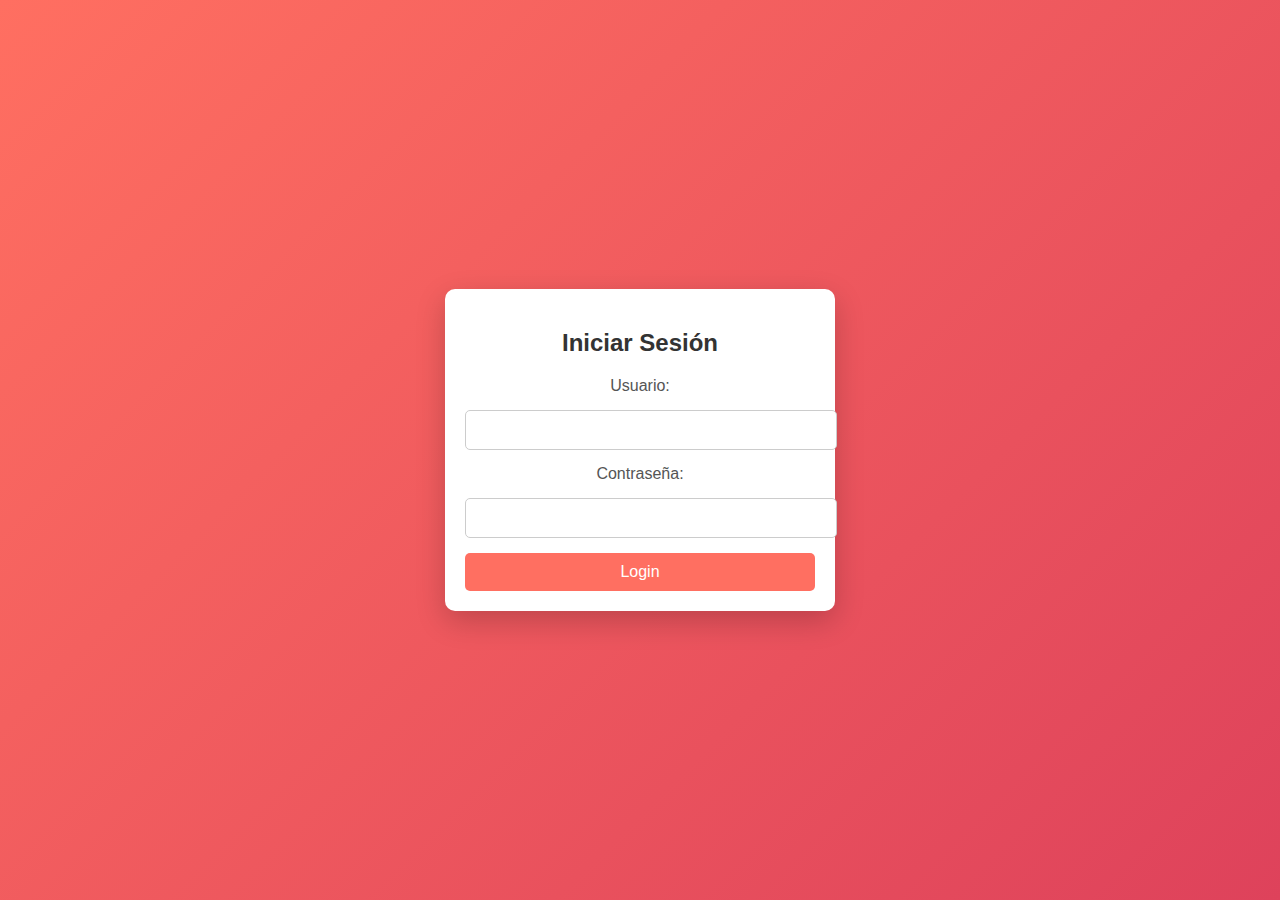
<file: index.html>
<!DOCTYPE html>
<html lang="es">
<head>
    <meta charset="UTF-8">
    <meta name="viewport" content="width=device-width, initial-scale=1.0, maximum-scale=1.0, user-scalable=no">
    <title>Login</title>
    <link rel="stylesheet" href="styles.css">
    <style>
        /* Estilos mejorados */
        body {
            font-family: 'Arial', sans-serif;
            background: linear-gradient(135deg, #ff6f61, #de425b);
            height: 100vh;
            display: flex;
            justify-content: center;
            align-items: center;
            margin: 0;
            padding: 0;
        }

        .login-container {
            background-color: #ffffff;
            border-radius: 10px;
            padding: 20px;
            box-shadow: 0px 10px 30px rgba(0, 0, 0, 0.2);
            animation: fadeIn 1s ease;
            width: 90%; /* Cambiado para que se ajuste a móviles */
            max-width: 350px; /* Limitar el ancho máximo */
            text-align: center;
        }

        h2 {
            color: #333333;
            margin-bottom: 20px;
        }

        label {
            display: block;
            margin-bottom: 5px;
            color: #555555;
        }

        input {
            width: 100%;
            padding: 10px;
            margin-bottom: 15px;
            border-radius: 5px;
            border: 1px solid #cccccc;
            font-size: 1em;
        }

        button {
            background-color: #ff6f61;
            color: #ffffff;
            border: none;
            padding: 10px;
            width: 100%;
            border-radius: 5px;
            cursor: pointer;
            transition: background-color 0.3s ease;
            font-size: 1em;
        }

        button:hover {
            background-color: #de425b;
        }

        /* Animación de entrada */
        @keyframes fadeIn {
            from {
                opacity: 0;
                transform: translateY(20px);
            }
            to {
                opacity: 1;
                transform: translateY(0);
            }
        }

        /* Animación de error */
        .shake {
            animation: shake 0.5s ease;
        }

        @keyframes shake {
            0%, 100% { transform: translateX(0); }
            25%, 75% { transform: translateX(-5px); }
            50% { transform: translateX(5px); }
        }

        /* Media queries para pantallas pequeñas */
        @media (max-width: 600px) {
            .login-container {
                width: 95%; /* Ajuste para pantallas más pequeñas */
            }

            input, button {
                font-size: 0.9em; /* Ajustar el tamaño del texto en móviles */
            }
        }
    </style>
    <script>
        function handleLogin(event) {
            event.preventDefault();

            var username = document.getElementById('username').value;
            var password = document.getElementById('password').value;
            var loginContainer = document.querySelector('.login-container');

            if (username === 'usuario' && password === 'santiago1') {
                loginContainer.classList.remove('shake');
                // Mostrar animación de redirección
                loginContainer.style.opacity = '0';
                setTimeout(function() {
                    window.location.href = 'catalogo.html';
                }, 500); // Espera 0.5 segundos antes de redirigir
            } else {
                // Agregar animación de error
                loginContainer.classList.add('shake');
                setTimeout(function() {
                    loginContainer.classList.remove('shake');
                }, 500); // Sacudir por 0.5 segundos
                alert('Credenciales incorrectas. Intente nuevamente.');
            }
        }
    </script>
</head>
<body>
    <div class="login-container">
        <h2>Iniciar Sesión</h2>
        <form onsubmit="handleLogin(event)">
            <label for="username">Usuario:</label>
            <input type="text" id="username" name="username" required>

            <label for="password">Contraseña:</label>
            <input type="password" id="password" name="password" required>

            <button type="submit">Login</button>
        </form>
    </div>
</body>
</html>
</file>
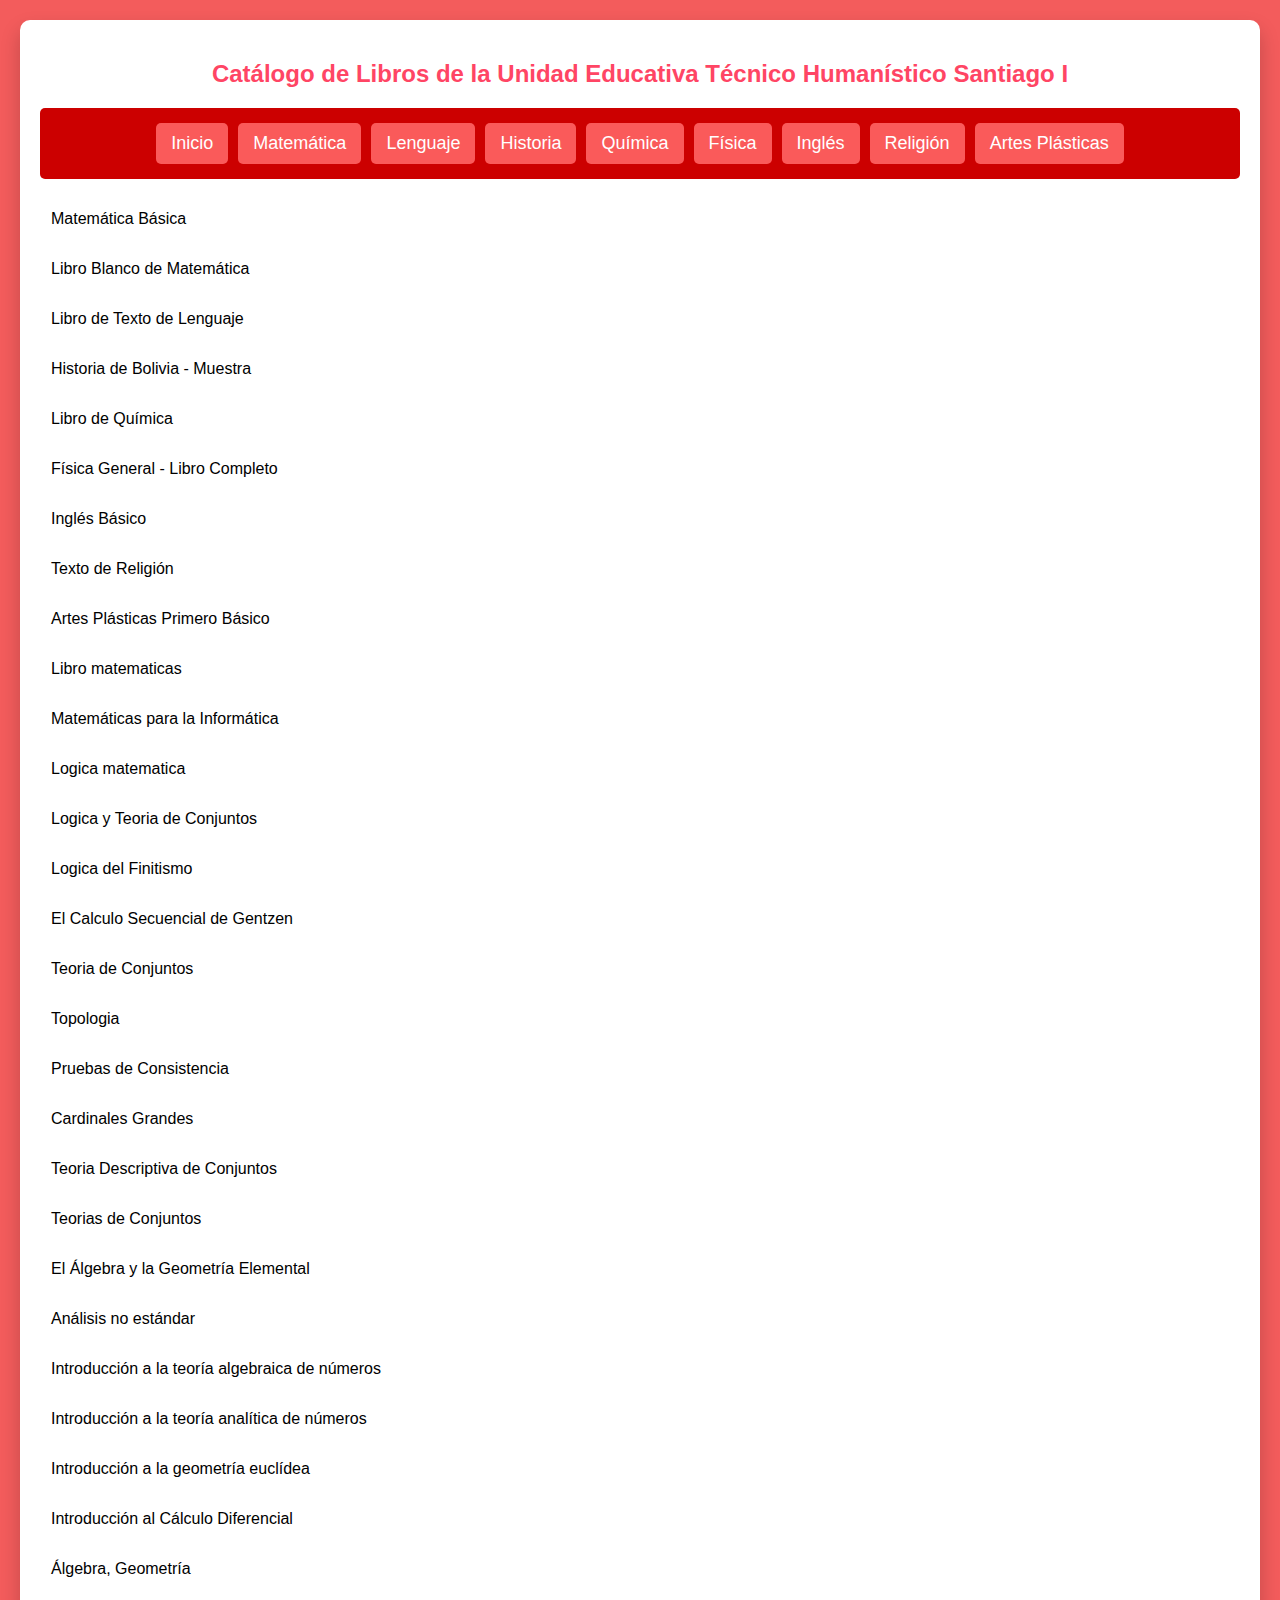
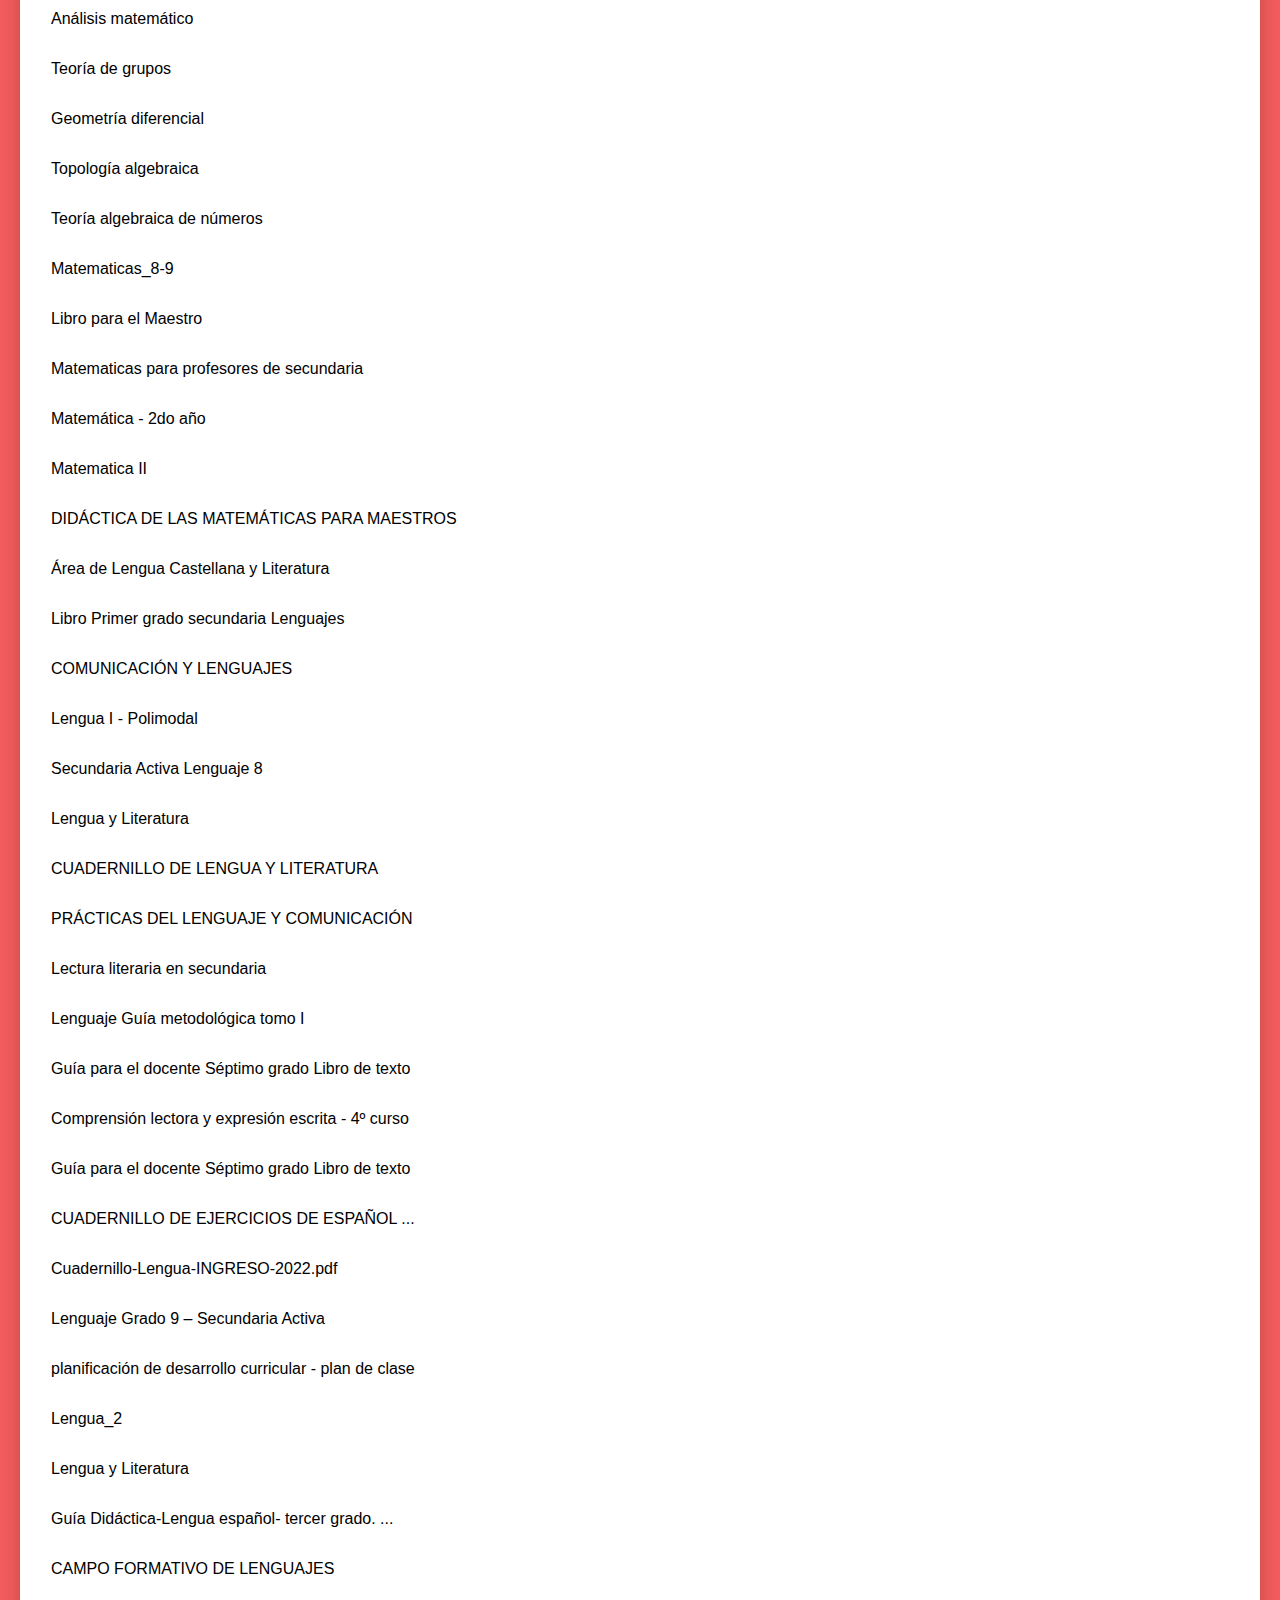
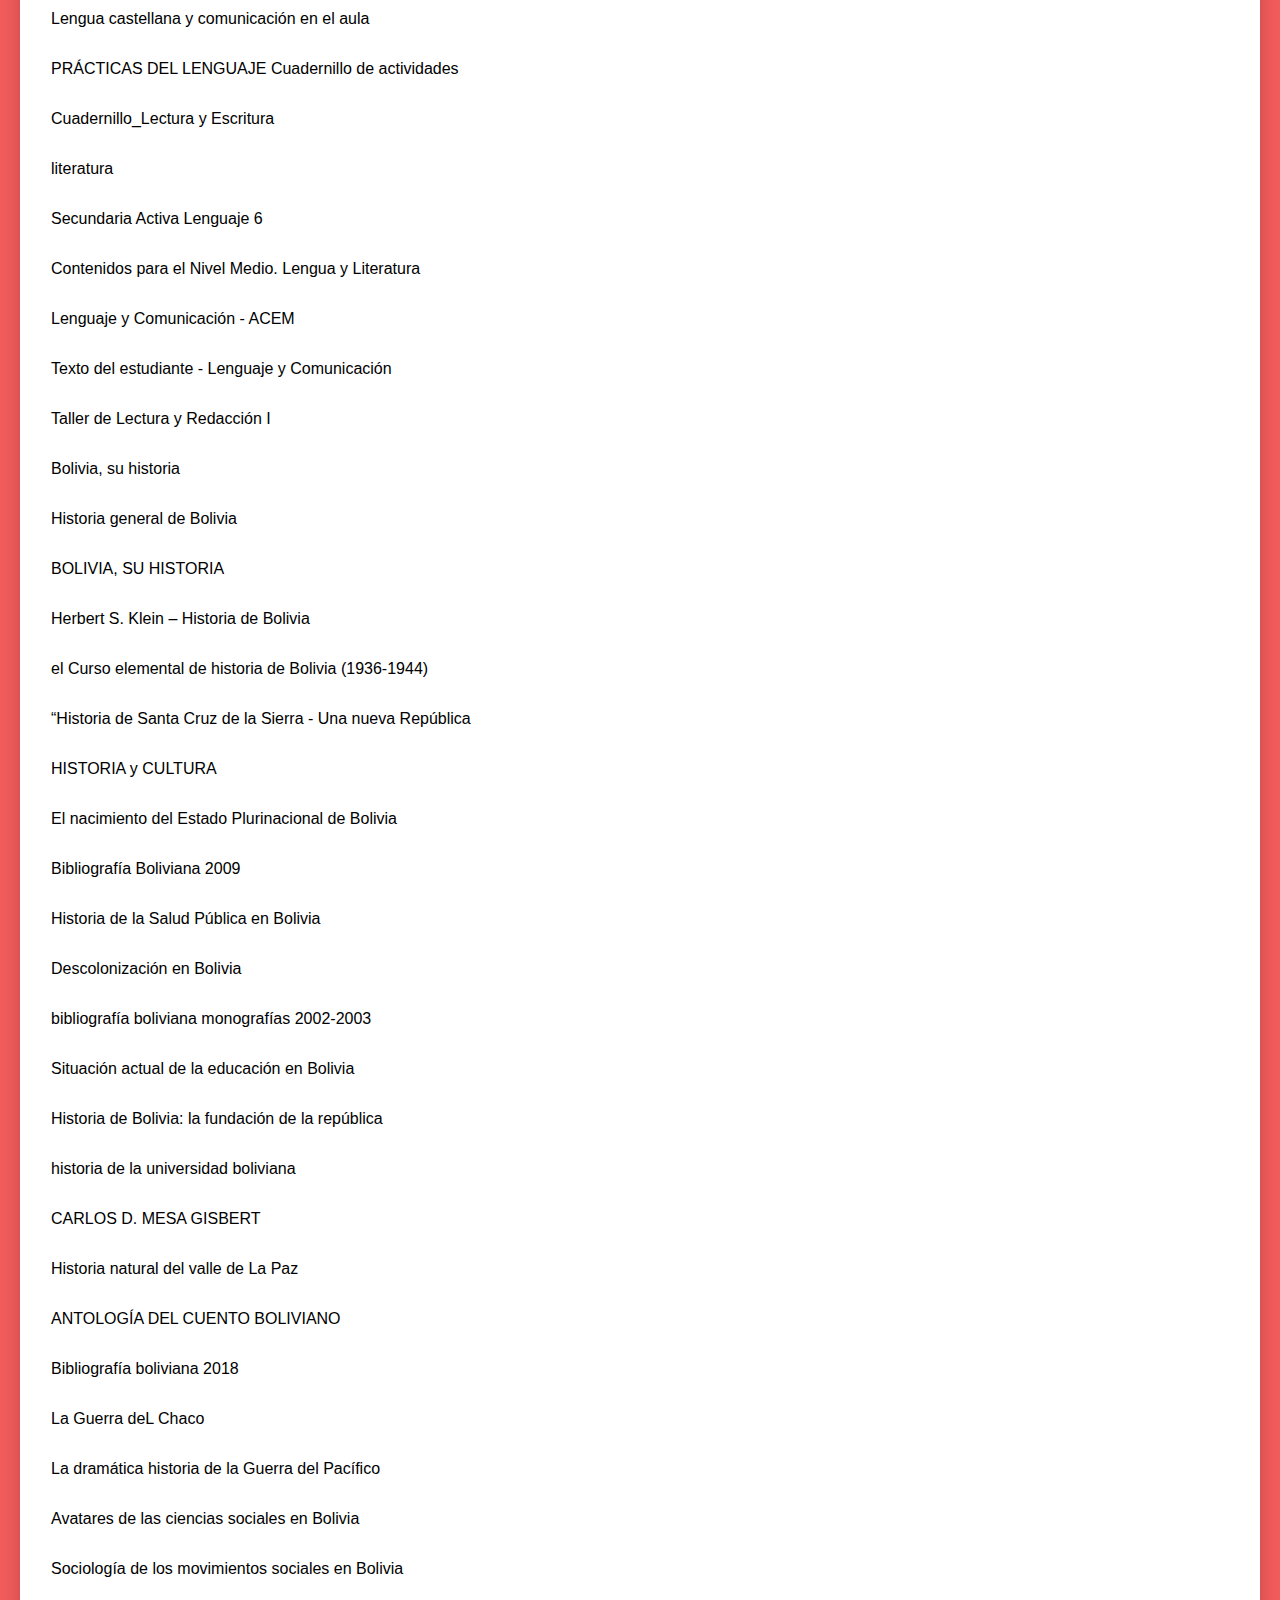
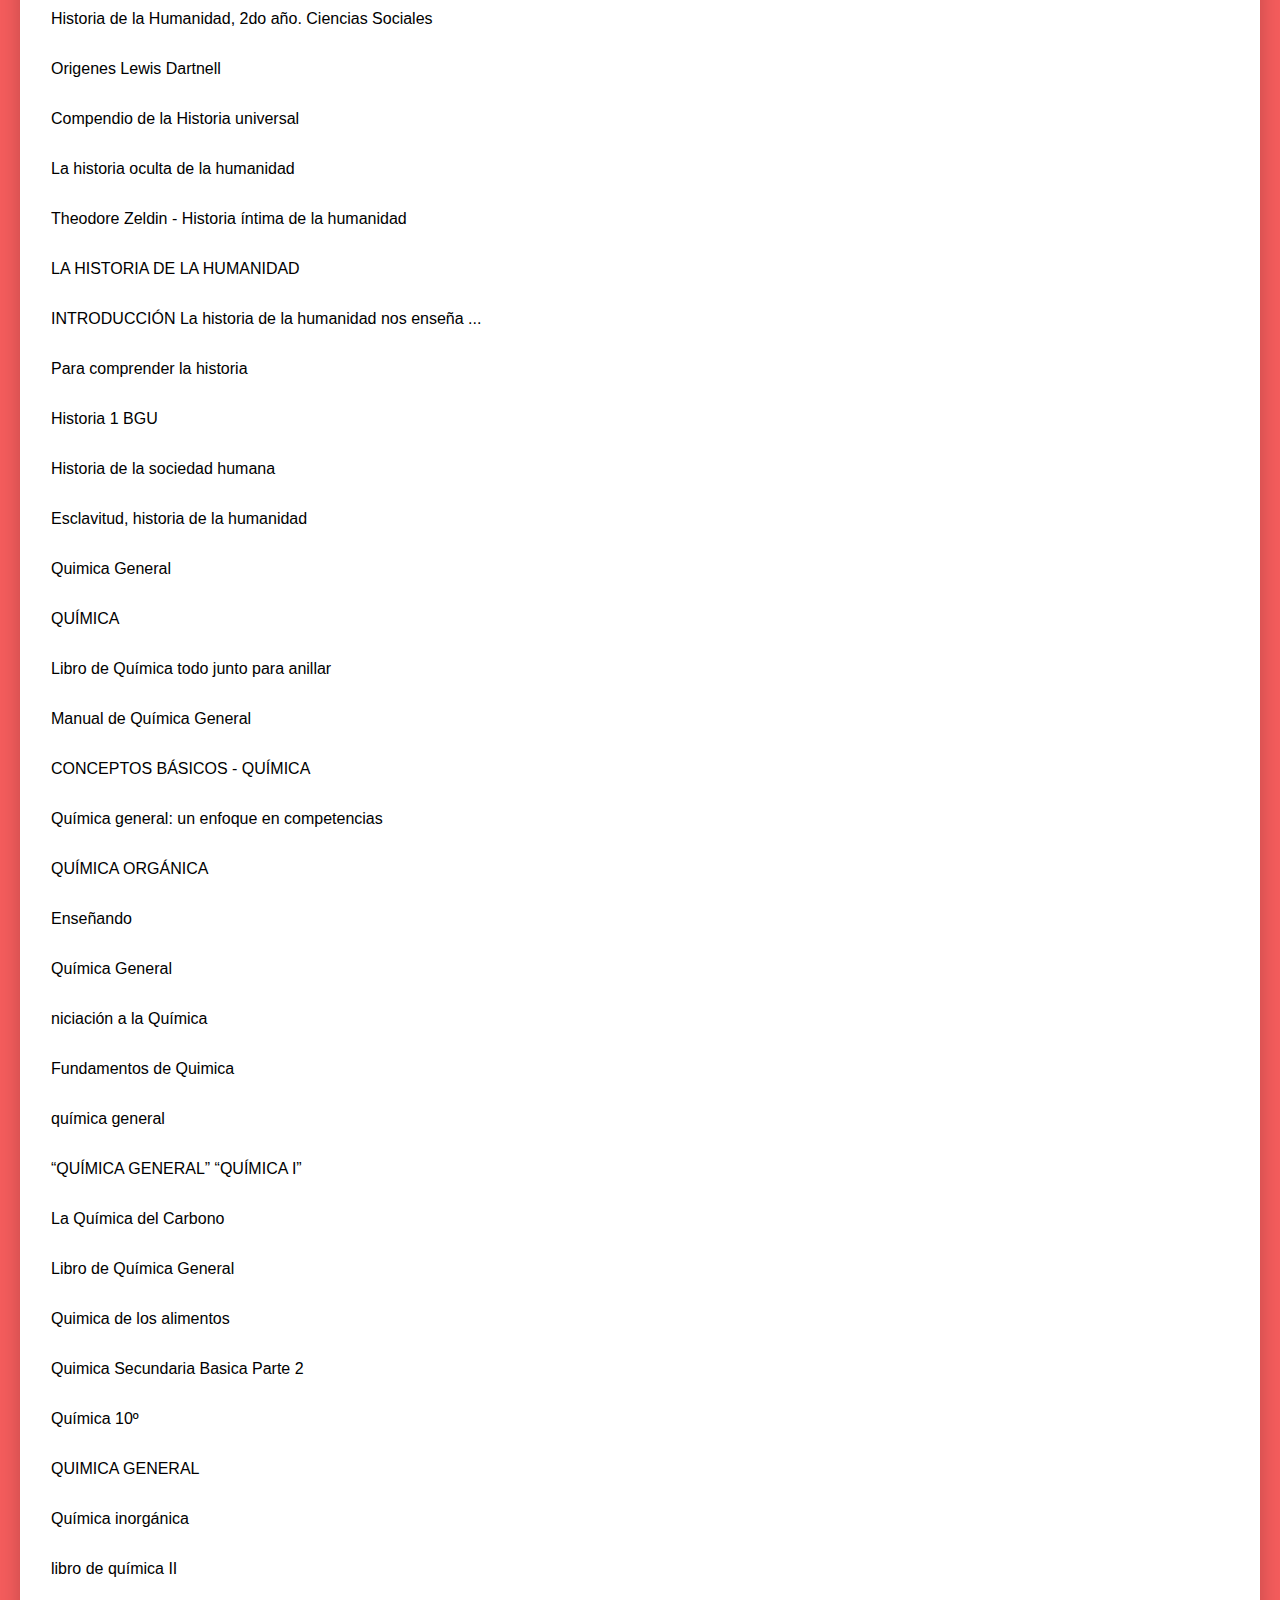
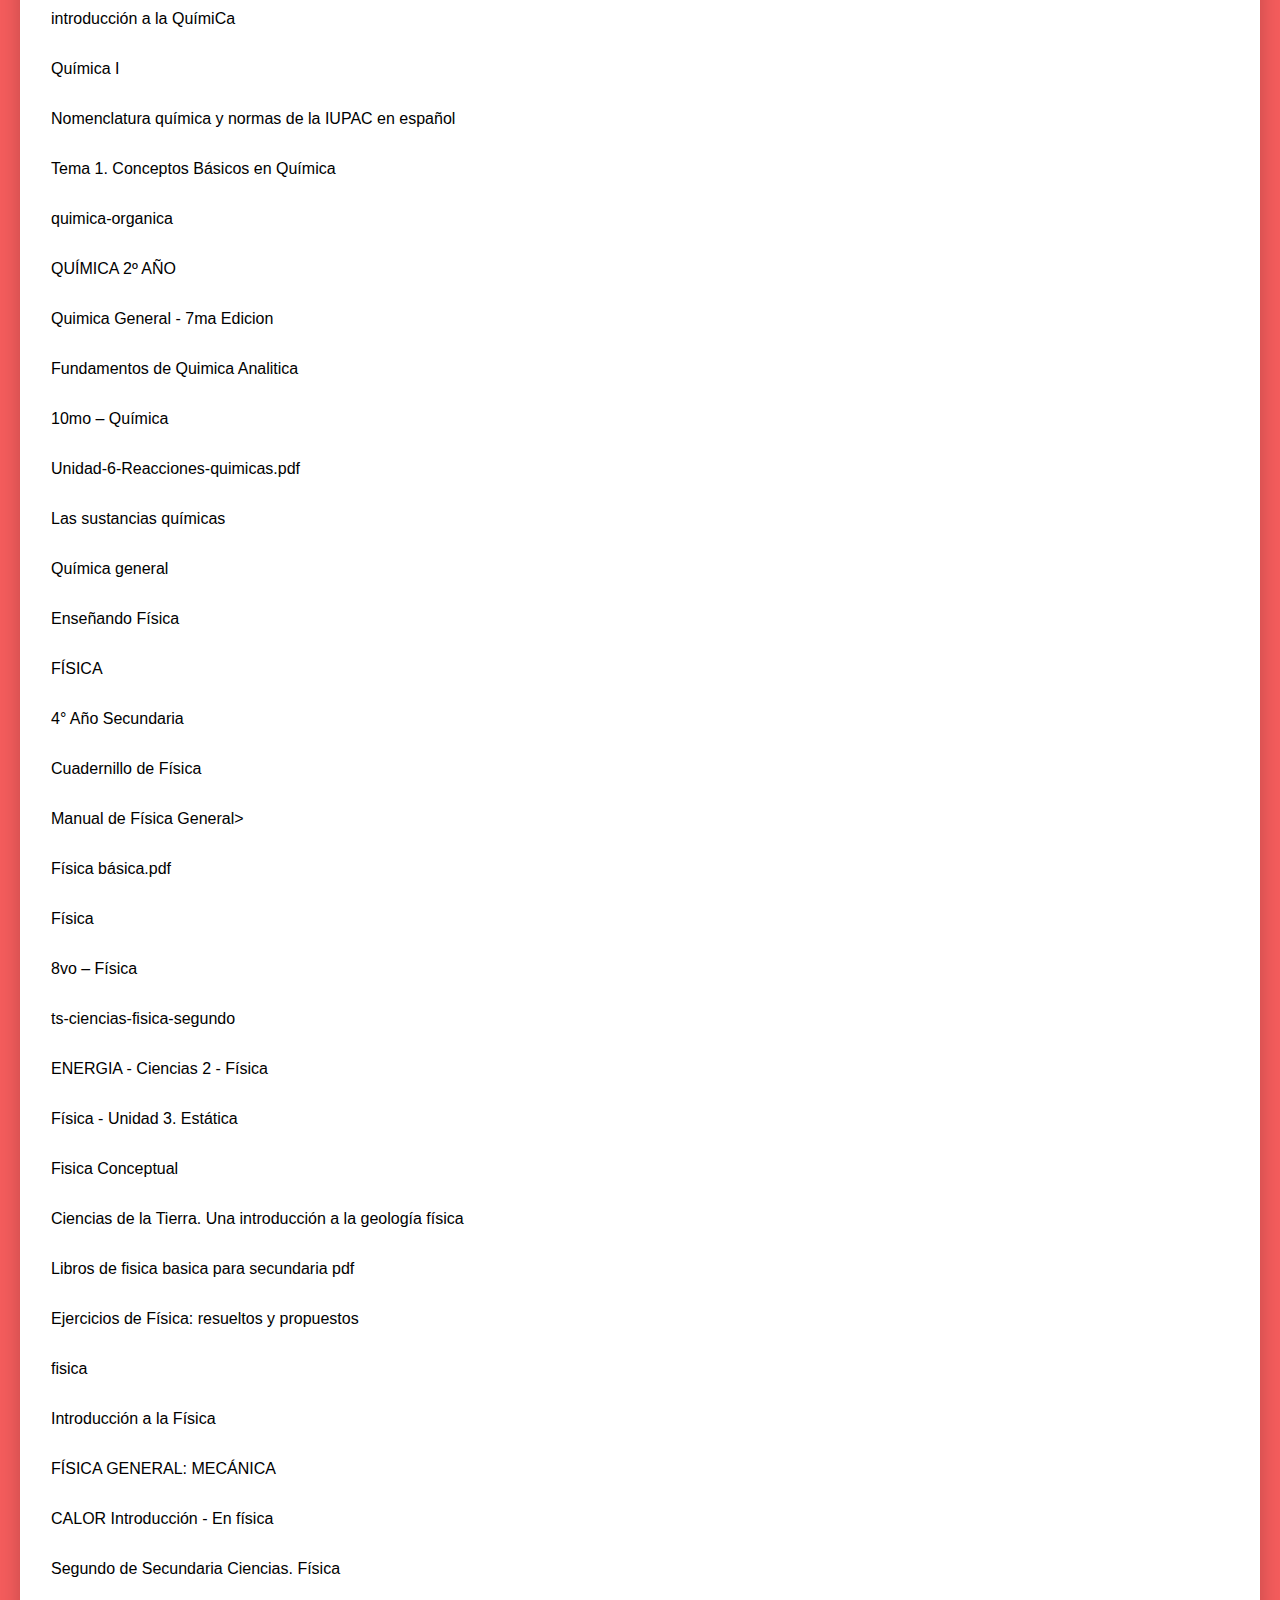
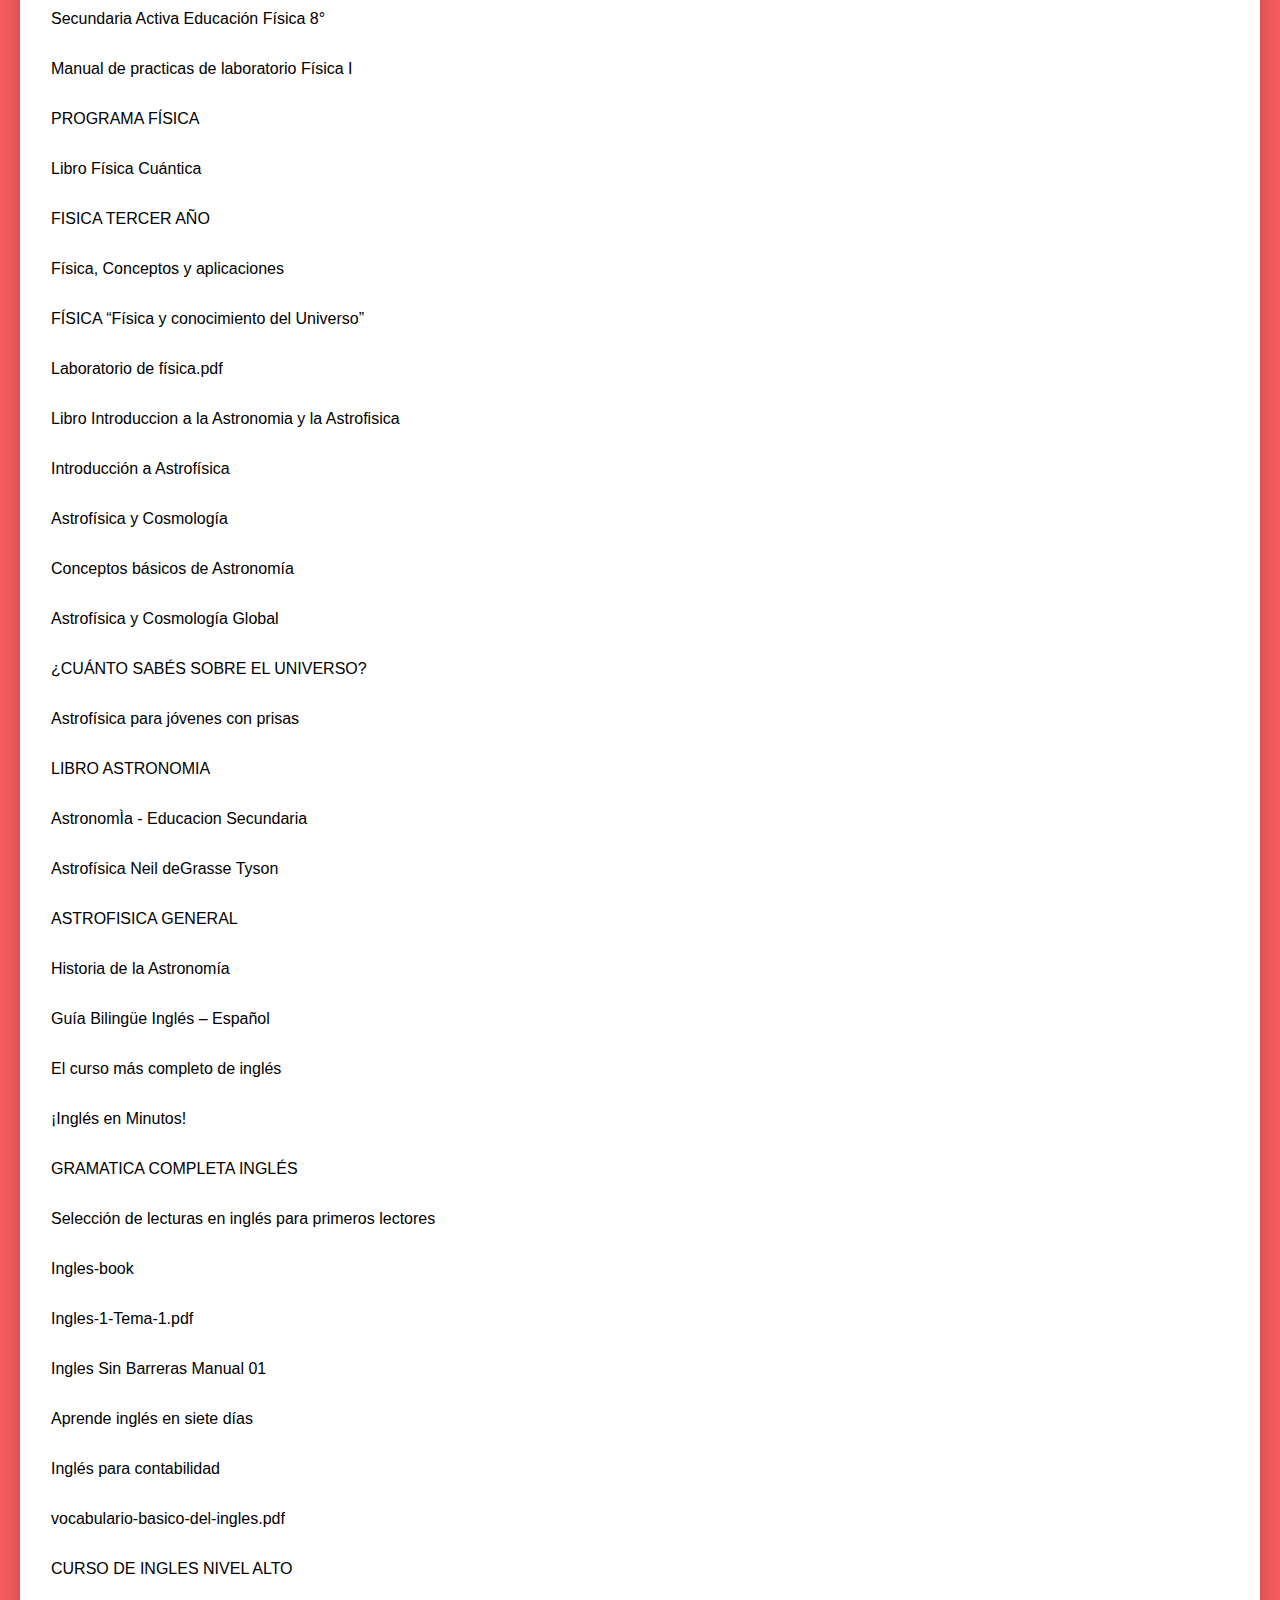
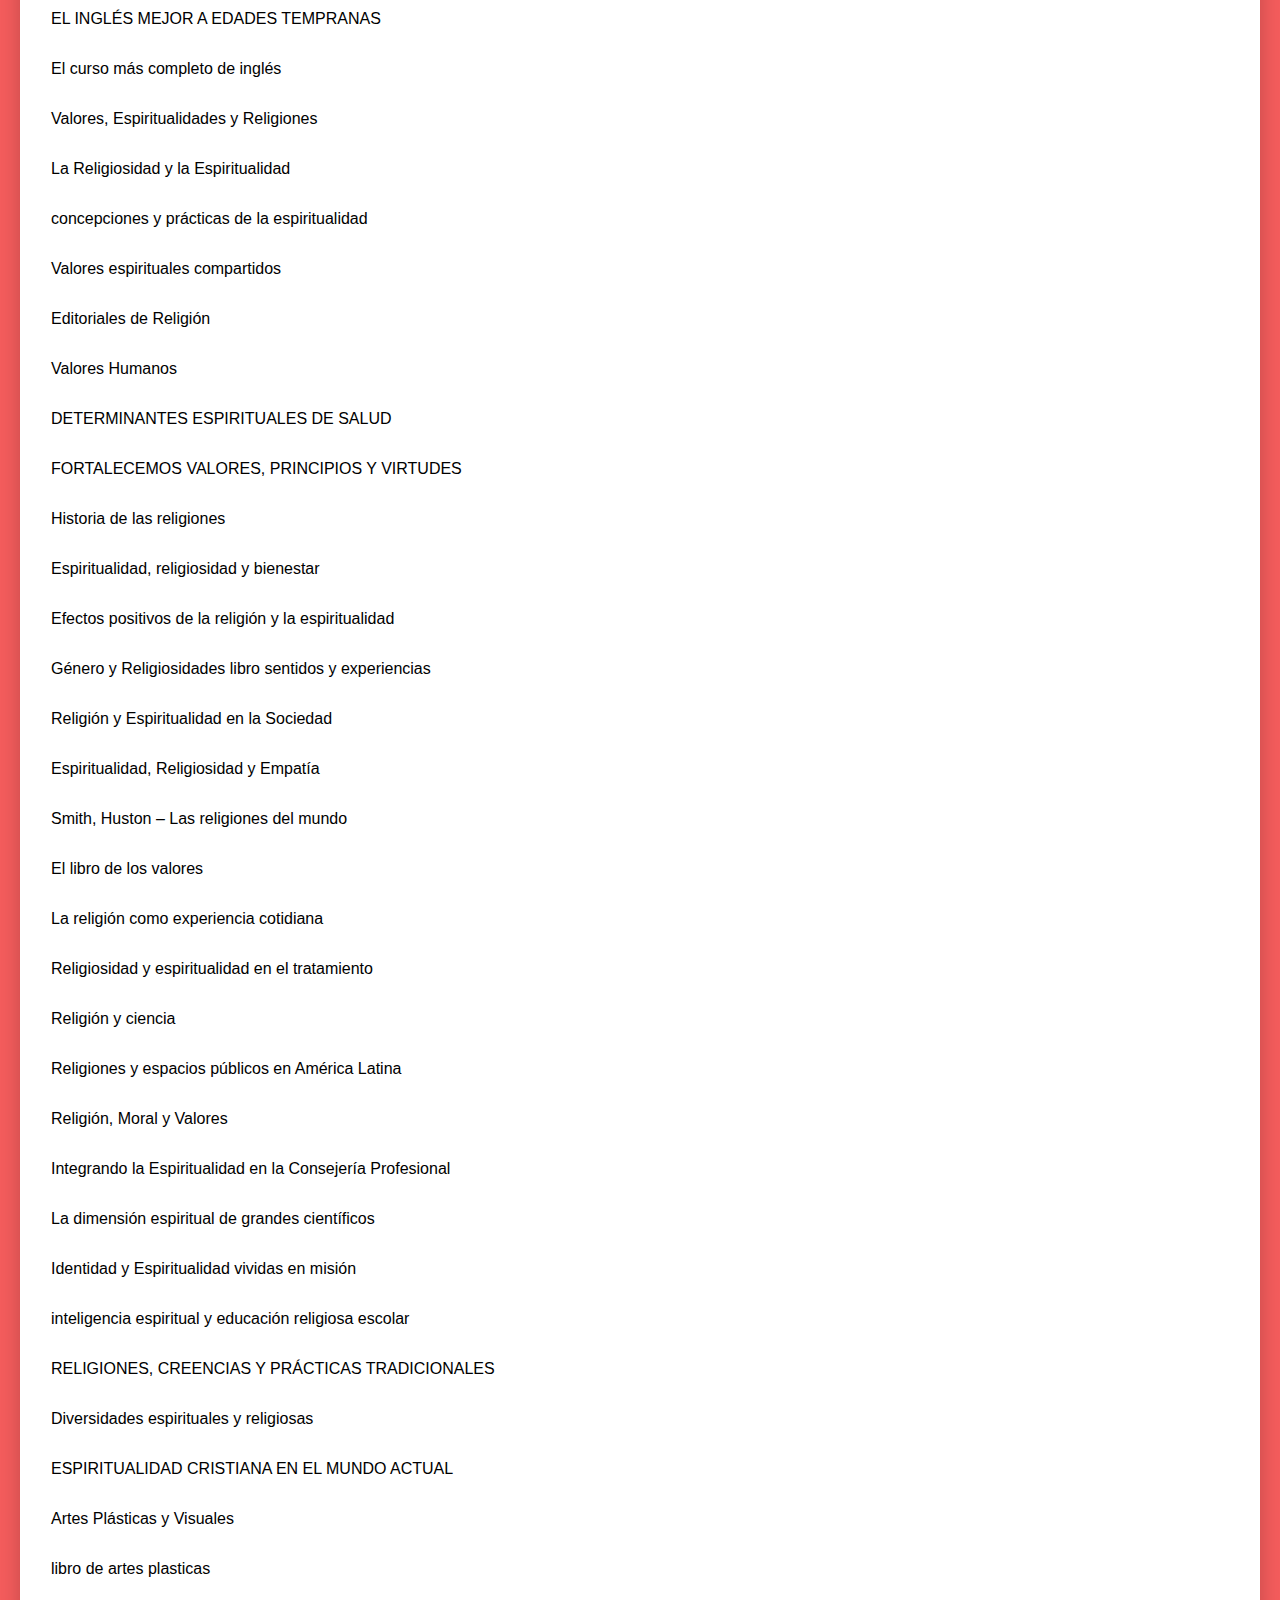
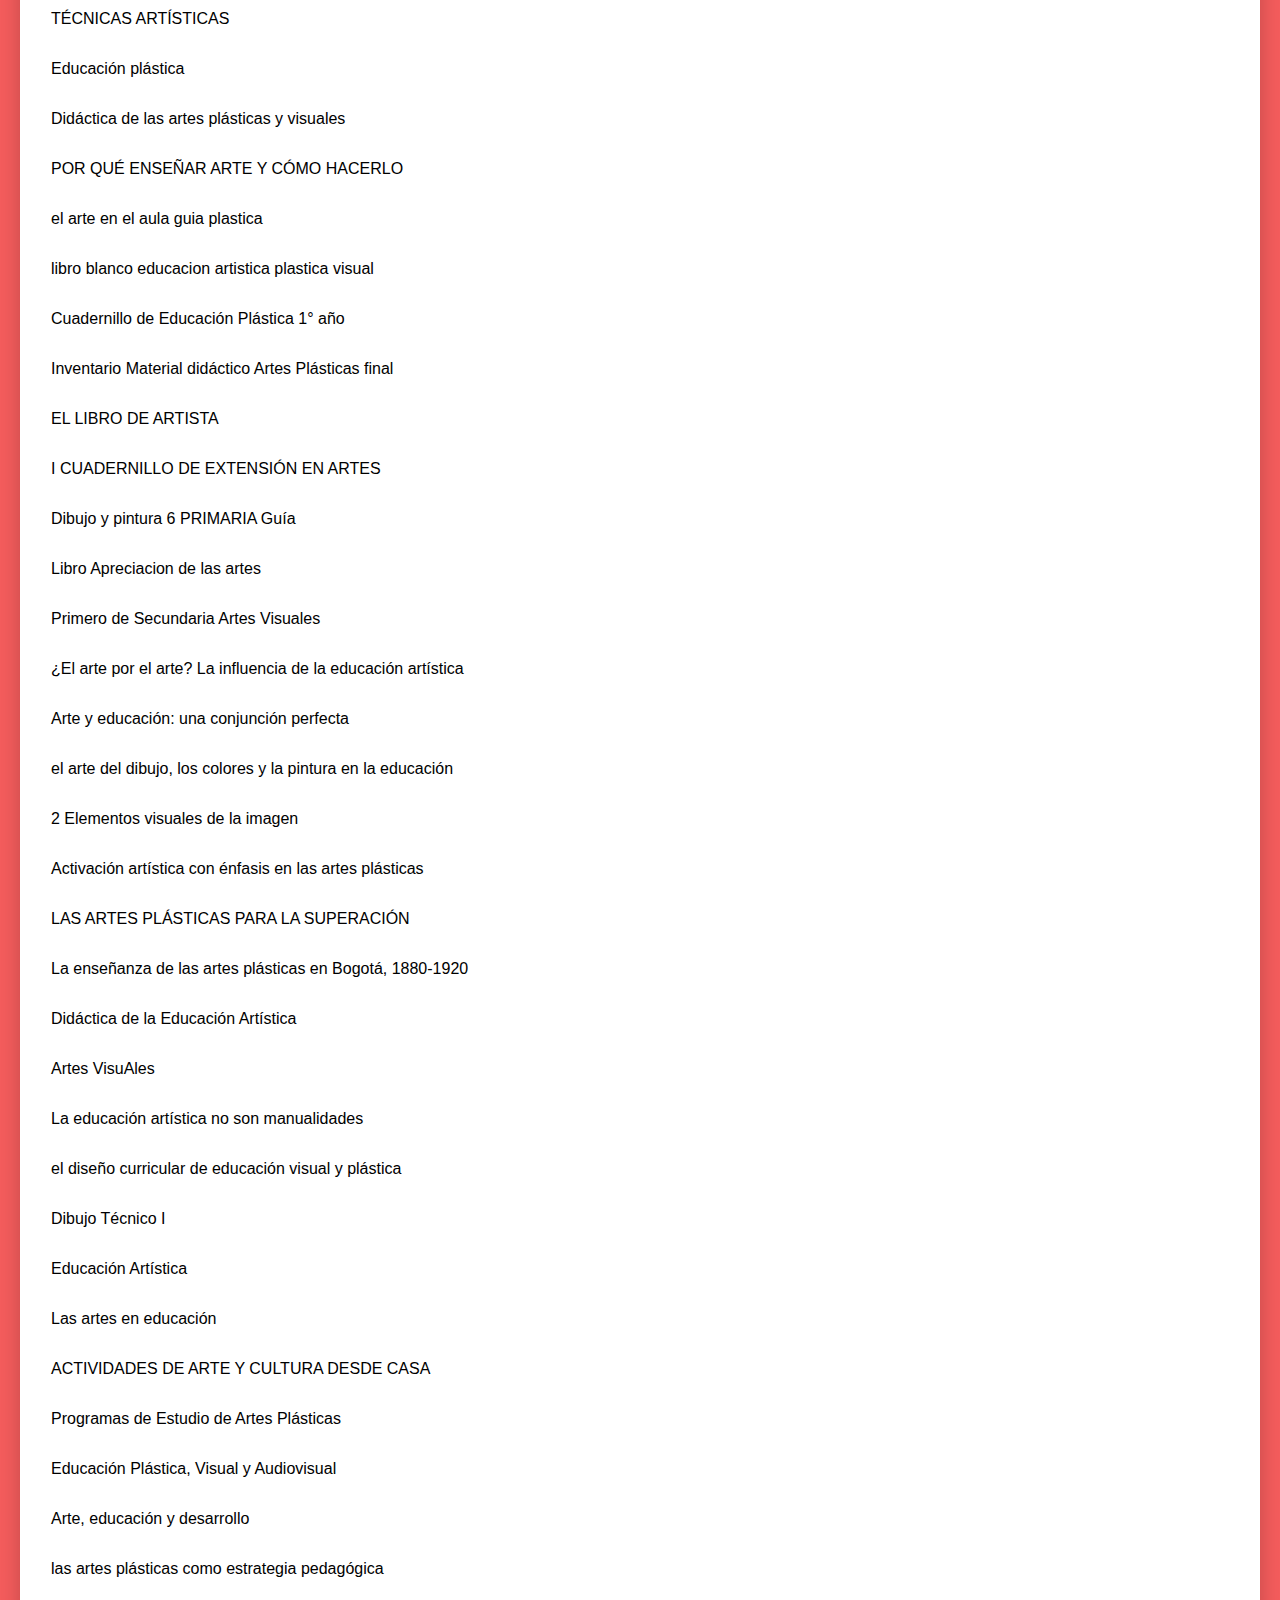
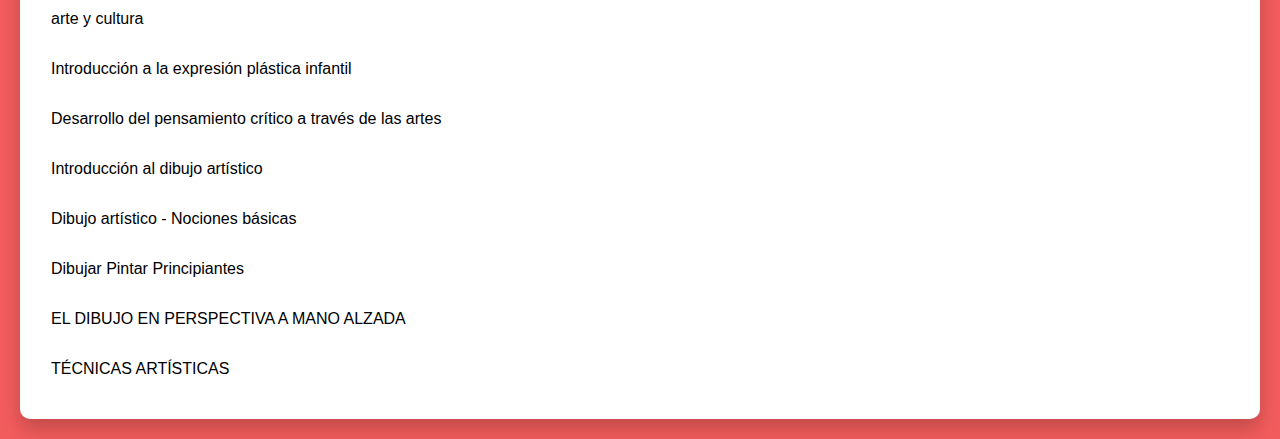
<file: catalogo.html>
<!DOCTYPE html>
<html lang="es">
<head>
    <meta charset="UTF-8">
    <meta name="viewport" content="width=device-width, initial-scale=1.0">
    <title>Catálogo de Libros</title>
    <link rel="stylesheet" href="styles_catalogo.css">
    <style>
        /* Estilos generales */
        body {
            font-family: 'Arial', sans-serif;
            background-color: #f35c5c; /* Color neutro para el fondo */
            margin: 0;
            padding: 0;
            width: 100%;
            height: 100%;
        }

        .catalog-container {
            background-color: #ffffff;
            padding: 20px;
            border-radius: 10px;
            box-shadow: 0 10px 20px rgba(0, 0, 0, 0.2);
            margin: 20px auto;
            max-width: 1200px;
            width: 100%;
        }

        h2 {
            color: #ff4564; /* Título en color base */
            text-align: center;
        }

        .book-categories {
            display: flex;
            flex-wrap: wrap;
            justify-content: center;
        }

        .book-categories span {
            cursor: pointer;
            background-color: #fa5a5a; /* Color de botón contrastante */
            color: rgb(255, 255, 255);
            padding: 10px 15px;
            margin: 5px;
            border-radius: 5px;
            transition: background-color 0.3s ease;
        }

        .book-categories span:hover {
            background-color: #ff0000; /* Color de hover */
        }

        .book {
            background-color: #ffffff; /* Fondo de cada libro */
            color: #000000; /* Texto oscuro */
            margin: 10px 0;
            padding: 10px;
            border-radius: 5px;
            cursor: pointer;
            transition: background-color 0.3s ease, transform 0.3s ease;
        }

        .book:hover {
            background-color: #fd4949; /* Efecto hover con un tono suave de #de425b */
            transform: scale(1.05);
        }

        /* Media queries para pantallas pequeñas */
        @media (max-width: 768px) {
            .catalog-container {
                padding: 10px;
                margin: 10px;
            }

            h2 {
                font-size: 1.5em;
            }

            .book-categories {
                flex-direction: row-reverse;
                align-items: center;
            }

            .book-categories span {
                width: 30%;
                margin: 5px 0;
                padding: 10px;
            }

            .book {
                font-size: 1em;
                padding: 10px;
            }
        }

        /* Media queries para pantallas muy pequeñas (móviles) */
        @media (max-width: 480px) {
            h2 {
                font-size: 1.2em;
            }

            .book-categories span {
                padding: 8px;
                font-size: 0.9em;
            }

            .book {
                font-size: 0.9em;
                padding: 8px;
            }
        }
    </style>
</head>
<body>
    <div class="catalog-container">
        <h2>Catálogo de Libros de la Unidad Educativa Técnico Humanístico Santiago I</h2>
        
        <!-- Barra de categorías de libros -->
        <div class="book-categories">
            <span onclick="filterBooks('all')">Inicio</span>
            <span onclick="filterBooks('matematica')">Matemática</span>
            <span onclick="filterBooks('lenguaje')">Lenguaje</span>
            <span onclick="filterBooks('historia')">Historia</span>
            <span onclick="filterBooks('quimica')">Química</span>
            <span onclick="filterBooks('fisica')">Física</span>
            <span onclick="filterBooks('ingles')">Inglés</span>
            <span onclick="filterBooks('religion')">Religión</span>
            <span onclick="filterBooks('artes')">Artes Plásticas</span>
        </div>

        <!-- Lista de libros -->
        <div class="book matematica" onclick="viewBook('https://www.utadeo.edu.co/sites/tadeo/files/node/publication/field_attached_file/pdf-_matematicas_basicas-_completo-_09-15.pdf', 3)">Matemática Básica</div>
        <div class="book matematica" onclick="viewBook('https://www.fundacionareces.es/recursos/doc/portal/2020/10/14/libro-blanco-de-las-matematicas.pdf', 4)">Libro Blanco de Matemática</div>
        <div class="book lenguaje" onclick="viewBook('https://www.mined.gob.sv/eslenguam/lt/Libro%20de%20texto%203.%C2%B0%20grado.pdf', 3)">Libro de Texto de Lenguaje</div>
        <div class="book historia" onclick="viewBook('https://editorialkipus.com/files/Historia-de-Bolivia-muestra.pdf', 3)">Historia de Bolivia - Muestra</div>
        <div class="book quimica" onclick="viewBook('https://sacaba.gob.bo/images/wsacaba/pdf/libros/quimica/LibroQuimica.pdf', 3)">Libro de Química</div>
        <div class="book fisica" onclick="viewBook('https://fisicas.ucm.es/data/cont/media/www/pag-39686/fisica-general-libro-completo.pdf', 3)">Física General - Libro Completo</div>
        <div class="book ingles" onclick="viewBook('https://aprendizaje.mec.edu.py/dw-recursos/system/content/c171493/Textos%20Escolares/inglesbasico.pdf', 3)">Inglés Básico</div>
        <div class="book religion" onclick="viewBook('https://www.editora-sc.es/wp-content/uploads/2020/07/RELIGION-3ESO_web.pdf', 3)">Texto de Religión</div>
        <div class="book artes" onclick="viewBook('https://guao.org/sites/default/files/biblioteca/Artes%20plásticas.%20Primero%20básico.pdf', 3)">Artes Plásticas Primero Básico</div>
        <div class="book matematica" onclick="viewBook('http://www.enelaula.unam.mx/Libreria/DGPYFE_1A%20LIBRERIA_47/Fundamentos%20de%20matematicas.pdf', 3)">Libro matematicas</div>
        <div class="book matematica" onclick="viewBook('https://courses.csail.mit.edu/6.042/spring17/mcs.pdf', 3)">Matemáticas para la Informática</div>
        <div class="book matematica" onclick="viewBook('https://www.uv.es/ivorra/Libros/LM.pdf', 3)">Logica matematica</div>
        <div class="book matematica" onclick="viewBook('https://www.uv.es/ivorra/Libros/Logica.pdf', 3)">Logica y Teoria de Conjuntos</div>
        <div class="book matematica" onclick="viewBook('https://www.uv.es/ivorra/Libros/LF.pdf', 3)">Logica del Finitismo</div>
        <div class="book matematica" onclick="viewBook('https://www.uv.es/ivorra/Libros/CS.pdf', 3)">El Calculo Secuencial de Gentzen</div>
        <div class="book matematica" onclick="viewBook('https://www.uv.es/ivorra/Libros/TC.pdf', 3)">Teoria de Conjuntos</div>
        <div class="book matematica" onclick="viewBook('https://www.uv.es/ivorra/Libros/T.pdf', 3)">Topologia</div>
        <div class="book matematica" onclick="viewBook('https://www.uv.es/ivorra/Libros/PC.pdf', 3)">Pruebas de Consistencia</div>
        <div class="book matematica" onclick="viewBook('https://www.uv.es/ivorra/Libros/CG.pdf', 3)">Cardinales Grandes</div>
        <div class="book matematica" onclick="viewBook('https://www.uv.es/ivorra/Libros/TD.pdf', 3)">Teoria Descriptiva de Conjuntos</div>
        <div class="book matematica" onclick="viewBook('https://www.uv.es/ivorra/Libros/TD.pdf', 3)">Teorias de Conjuntos</div>
        <div class="book matematica" onclick="viewBook('https://www.uv.es/ivorra/Libros/AlgGeo.pdf', 3)">El Álgebra y la Geometría Elemental</div>
        <div class="book matematica" onclick="viewBook('https://www.uv.es/ivorra/Libros/ANE.pdf', 3)">Análisis no estándar </div>
        <div class="book matematica" onclick="viewBook('https://www.uv.es/ivorra/Libros/ITAl.pdf', 3)">Introducción a la teoría algebraica de números</div>
        <div class="book matematica" onclick="viewBook('https://www.uv.es/ivorra/Libros/ITAn.pdf', 3)">Introducción a la teoría analítica de números</div>
        <div class="book matematica" onclick="viewBook('https://www.uv.es/ivorra/Libros/IGE.pdf', 3)">Introducción a la geometría euclídea</div>
        <div class="book matematica" onclick="viewBook('https://www.uv.es/ivorra/Libros/IC.pdf', 3)">Introducción al Cálculo Diferencial</div>
        <div class="book matematica" onclick="viewBook('https://www.uv.es/ivorra/Libros/Al.pdf', 3)">Álgebra,  Geometría</div>
        <div class="book matematica" onclick="viewBook('https://www.uv.es/ivorra/Libros/An.pdf', 3)">Análisis matemático</div>
        <div class="book matematica" onclick="viewBook('https://www.uv.es/ivorra/Libros/TG.pdf', 3)">Teoría de grupos</div>
        <div class="book matematica" onclick="viewBook('https://www.uv.es/ivorra/Libros/GD.pdf', 3)">Geometría diferencial</div>
        <div class="book matematica" onclick="viewBook('https://www.uv.es/ivorra/Libros/TA.pdf', 3)">Topología algebraica</div>
        <div class="book matematica" onclick="viewBook('https://www.uv.es/ivorra/Libros/TAl.pdf', 3)">Teoría algebraica de números</div>
        <div class="book matematica" onclick="viewBook('https://proyectodescartes.org/iCartesiLibri/PDF/Matematicas_8-9.pdf', 3)">Matematicas_8-9</div>
        <div class="book matematica" onclick="viewBook('https://www.uv.mx/personal/grihernandez/files/2011/04/libromaestro.pdf', 3)">Libro para el Maestro</div>
        <div class="book matematica" onclick="viewBook('https://web.sectei.cdmx.gob.mx/covid/wp-content/uploads/documentos/Matematicas-para-profesores-de-secundaria.pdf', 3)">Matematicas para profesores de secundaria</div>
        <div class="book matematica" onclick="viewBook('https://www.eis.unl.edu.ar/z/adjuntos/2635/Matem%C3%A1tica_II.pdf', 3)">Matemática - 2do año</div>
        <div class="book matematica" onclick="viewBook('https://bdigital.uncu.edu.ar/objetos_digitales/1678/mat2egb3.pdf', 3)">Matematica II</div>
        <div class="book matematica" onclick="viewBook('https://www.ugr.es/~jgodino/edumat-maestros/manual/9_didactica_maestros.pdf', 3)">DIDÁCTICA DE LAS MATEMÁTICAS PARA MAESTROS </div>
        <div class="book lenguaje" onclick="viewBook('https://www.educacion.navarra.es/documents/713364/714655/Lenguaje+y+Literatura.pdf/07afdef6-96ea-4c9a-9e18-5581f372ec13', 3)">Área de Lengua Castellana y Literatura</div>
        <div class="book lenguaje" onclick="viewBook('https://docentesaldia.com/wp-content/uploads/2023/07/Libro-Primer-grado-secundaria-Lenguajes.pdf', 3)">Libro Primer grado secundaria Lenguajes</div>
        <div class="book lenguaje" onclick="viewBook('https://www.minedu.gob.bo/files/publicaciones/veaye/dgea/7_COMUNICACION_Y_LENGUAJES_-_APRENDIZAJES_APLICADOS.pdf', 3)">COMUNICACIÓN Y LENGUAJES</div>
        <div class="book lenguaje" onclick="viewBook('https://bdigital.uncu.edu.ar/objetos_digitales/1428/lipolimodal.pdf', 3)">Lengua I - Polimodal </div>
        <div class="book lenguaje" onclick="viewBook('https://www.guao.org/sites/default/files/biblioteca/Secundaria%20Activa%20Lenguaje%208%C2%B0.pdf', 3)">Secundaria Activa Lenguaje 8</div>
        <div class="book lenguaje" onclick="viewBook('https://educacion.gob.ec/wp-content/uploads/downloads/2018/04/curriculo/2DO-BGU_Texto-LENGUA.pdf', 3)">Lengua y Literatura</div>
        <div class="book lenguaje" onclick="viewBook('https://www.msthompson.edu.ar/mst/docs/CuadernilloLengua.pdf', 3)">CUADERNILLO DE LENGUA Y LITERATURA</div>
        <div class="book lenguaje" onclick="viewBook('https://www.mseg.gba.gov.ar/areas/Vucetich/GUIAS%20DE%20MATERIAS%202021/6%20Comunicaci%C3%B3n.pdf', 3)">PRÁCTICAS DEL LENGUAJE Y COMUNICACIÓN</div>
        <div class="book lenguaje" onclick="viewBook('https://tdx.cat/bitstream/handle/10803/124167/MCC_TESIS.pdf', 3)">Lectura literaria en secundaria</div>
        <div class="book lenguaje" onclick="viewBook('https://www.mined.gob.sv/eslenguam/gm/Gu%C3%ADa%20metodol%C3%B3gica%205.%C2%B0%20grado%20(tomo%201).pdf', 3)">Lenguaje Guía metodológica tomo I</div>
        <div class="book lenguaje" onclick="viewBook('https://se.gob.hn/media/files/basica/Guia_de_docente_Espanol_7.pdf', 3)">Guía para el docente Séptimo grado Libro de texto</div>
        <div class="book lenguaje" onclick="viewBook('https://www.madrid.org/bvirtual/BVCM001552.pdf', 3)">Comprensión lectora y expresión escrita - 4º curso</div>
        <div class="book lenguaje" onclick="viewBook('https://se.gob.hn/media/files/basica/Guia_de_docente_Espanol_7.pdf', 3)">Guía para el docente Séptimo grado Libro de texto</div>
        <div class="book lenguaje" onclick="viewBook('https://www.kaxilkiuic.org.mx/wp-content/uploads/2020/07/CUADERNILLO_SECUNDARIA_Espa%C3%B1ol_compressed.pdf', 3)">CUADERNILLO DE EJERCICIOS DE ESPAÑOL ...</div>
        <div class="book lenguaje" onclick="viewBook('https://iesmarchettianexoiii-tuc.infd.edu.ar/sitio/wp-content/uploads/2021/11/Cuadernillo-Lengua-INGRESO-2022.pdf', 3)">Cuadernillo-Lengua-INGRESO-2022.pdf</div>
        <div class="book lenguaje" onclick="viewBook('https://contenidos.mineducacion.gov.co/ntg/men/archivos/Referentes_Calidad/Modelos_Flexibles/Secundaria_Activa/Guias_del_estudiante/Lenguaje/LG_Grado09.pdf', 3)">Lenguaje Grado 9 – Secundaria Activa</div>
        <div class="book lenguaje" onclick="viewBook('https://www.defensoria.gob.bo/uploads/files/comunicacion-y-lenguaje-1%C2%B0-de-secundaria-02.pdf', 3)">planificación de desarrollo curricular - plan de clase</div>
        <div class="book lenguaje" onclick="viewBook('https://educacion.gob.ec/wp-content/uploads/downloads/2016/09/librostexto/Lengua_2.pdf', 3)">Lengua_2</div>
        <div class="book lenguaje" onclick="viewBook('https://www.liceojgm.cl/Derecha/1%C2%B0%20medio%20Lengua%20y%20Literatura.pdf', 3)">Lengua y Literatura</div>
        <div class="book lenguaje" onclick="viewBook('https://www.unicef.org/dominicanrepublic/media/7576/file/Gu%C3%ADa%20Did%C3%A1ctica-Lengua%20espa%C3%B1ol-%20tercer%20grado.pdf', 3)">Guía Didáctica-Lengua español- tercer grado. ...</div>
        <div class="book lenguaje" onclick="viewBook('https://cdnsnte1.s3.us-west-1.amazonaws.com/wp-content/uploads/2023/02/22095042/Campo_Formativo_de_Lenguajes_Fases.pdf', 3)">CAMPO FORMATIVO DE LENGUAJES</div>
        <div class="book lenguaje" onclick="viewBook('https://www.redalyc.org/pdf/270/27021144003.pdf', 3)">Lengua castellana y comunicación en el aula </div>
        <div class="book lenguaje" onclick="viewBook('https://www.eest6.com/cuadernillo_p_del_lenguaje_2022.pdf', 3)">PRÁCTICAS DEL LENGUAJE Cuadernillo de actividades</div>
        <div class="book lenguaje" onclick="viewBook('https://www.unrn.edu.ar/archivos/noticia/1265/Cuadernillo_Lectura%20y%20Escritura_ok.pdf', 3)">Cuadernillo_Lectura y Escritura</div>
        <div class="book lenguaje" onclick="viewBook('https://abc.gob.ar/secretarias/sites/default/files/2021-05/Literatura.pdf', 3)">literatura</div>
        <div class="book lenguaje" onclick="viewBook('https://guao.org/sites/default/files/biblioteca/Secundaria%20Activa%20Lenguaje%206%C2%B0.pdf', 3)">Secundaria Activa Lenguaje 6</div>
        <div class="book lenguaje" onclick="viewBook('https://buenosaires.gob.ar/areas/educacion/curricula/pdf/media/programa_lengua_lit.pdf', 3)">Contenidos para el Nivel Medio. Lengua y Literatura</div>
        <div class="book lenguaje" onclick="viewBook('https://acem.org.gt/phocadownload/Coleccin%20%20Lenguaje%20y%20Comunicacin.pdf', 3)">Lenguaje y Comunicación - ACEM</div>
        <div class="book lenguaje" onclick="viewBook('https://www.colegiocolonos.cl/upload/textos/lenguaje-y-comunicacion-3o-medio-d627f44819e0cdb235a1ba10dc32df2e.pdf', 3)">Texto del estudiante - Lenguaje y Comunicación</div>
        <div class="book lenguaje" onclick="viewBook('https://0201.nccdn.net/1_2/000/000/09b/a7d/Taller-de-Lectura-y-Redaccion-I.pdf', 3)">Taller de Lectura y Redacción I</div>
        <div class="book historia" onclick="viewBook('https://historiabolivia.org.bo/img_usr/Tomo-IV.pdf', 3)">Bolivia, su historia</div>
        <div class="book historia" onclick="viewBook('https://dehesa.unex.es/bitstream/10662/7804/4/TS-6018.pdf', 3)">Historia general de Bolivia</div>
        <div class="book historia" onclick="viewBook('https://historiabolivia.org.bo/img_usr/Tomo-I.pdf', 3)">BOLIVIA, SU HISTORIA   </div>
        <div class="book historia" onclick="viewBook('https://rcharquina.wordpress.com/wp-content/uploads/2020/10/afe5e-herbert-s.-klein-historia-de-bolivia.pdf', 3)">Herbert S. Klein – Historia de Bolivia</div>
        <div class="book historia" onclick="viewBook('https://portal.amelica.org/ameli/journal/111/1112732005/1112732005.pdf', 3)">el Curso elemental de historia de Bolivia (1936-1944)</div>
        <div class="book historia" onclick="viewBook('https://www.pueblos-originarios.ucb.edu.bo/digital/106002063.pdf', 3)">“Historia de Santa Cruz de la Sierra - Una nueva República </div>
        <div class="book historia" onclick="viewBook('https://www.researchgate.net/profile/Salvador_Romero_Ballivian/publication/321387067_HISTORIA_y_CULTURA_SOCIEDAD_BOLIVIANA_DE_HISTORIA_LA_PAZ-BOLIVIA/links/5a2027b30f7e9bfc48fe007e/HISTORIA-y-CULTURA-SOCIEDAD-BOLIVIANA-DE-HISTORIA-LA-PAZ-BOLIVIA.pdf', 3)">HISTORIA y CULTURA</div>
        <div class="book historia" onclick="viewBook('https://biblioteca.clacso.edu.ar/clacso/coediciones/20130214112018/ElnacimientodelEstadoPlurinacional.pdf', 3)">El nacimiento del Estado Plurinacional de Bolivia</div>
        <div class="book historia" onclick="viewBook('https://biblio.flacsoandes.edu.ec/libros/digital/42923.pdf', 3)">Bibliografía Boliviana 2009</div>
        <div class="book historia" onclick="viewBook('https://elagoraasociacioncivil.files.wordpress.com/2015/09/historia-de-la-salud-pc3bablica-en-bolivia.pdf', 3)">Historia de la Salud Pública en Bolivia</div>
        <div class="book historia" onclick="viewBook('https://www.vicepresidencia.gob.bo/IMG/pdf/4-ejes.pdf', 3)">Descolonización en Bolivia</div>
        <div class="book historia" onclick="viewBook('https://www.archivoybibliotecanacionales.org.bo/images/contenido/Biblioteca/Bibliografia%20boliviana/BibliografiaBoliviana2002a2003.pdf', 3)">bibliografía boliviana monografías 2002-2003</div>
        <div class="book historia" onclick="viewBook('https://bdigital.uncu.edu.ar/objetos_digitales/5984/catedravirtual-integracionlatinoamericana-situacion-actual.pdf', 3)">Situación actual de la educación en Bolivia</div>
        <div class="book historia" onclick="viewBook('https://dehesa.unex.es/bitstream/10662/7810/1/TS-6024.pdf', 3)">Historia de Bolivia: la fundación de la república </div>
        <div class="book historia" onclick="viewBook('https://www.redalyc.org/pdf/869/86900804.pdf', 3)">historia de la universidad boliviana</div>
        <div class="book historia" onclick="viewBook('https://resistir.info/livros/renuncio.pdf', 3)">CARLOS D. MESA GISBERT</div>
        <div class="book historia" onclick="viewBook('https://www.researchgate.net/profile/Flavia-A-Montano-Centellas/publication/340418484_Familia_Thraupidae/links/5e87cb73299bf130797868c5/Familia-Thraupidae.pdf', 3)">Historia natural del valle de La Paz</div>
        <div class="book historia" onclick="viewBook('https://www.nodalcultura.am/wp-content/uploads/2017/06/Antologia-del-Cuento-Boliviano-Varios-Autores-ilovepdf-compressed.pdf', 3)">ANTOLOGÍA DEL CUENTO BOLIVIANO</div>
        <div class="book historia" onclick="viewBook('https://www.archivoybibliotecanacionales.org.bo/images/contenido/Biblioteca/Bibliografia%20boliviana/Bibliograf%C3%ADaBoliviana2018.pdf', 3)">Bibliografía boliviana 2018</div>
        <div class="book historia" onclick="viewBook('https://cefadigital.edu.ar/bitstream/1847939/1258/1/VC%2020-2019%20TREJO.pdf', 3)">La Guerra deL Chaco </div>
        <div class="book historia" onclick="viewBook('https://www.redalyc.org/pdf/3601/360133457009.pdf', 3)">La dramática historia de la Guerra del Pacífico </div>
        <div class="book historia" onclick="viewBook('https://biblioteca.clacso.edu.ar/clacso/becas/20131009042300/123456.pdf', 3)">Avatares de las ciencias sociales en Bolivia</div>
        <div class="book historia" onclick="viewBook('https://biblioteca.clacso.edu.ar/Bolivia/agruco/20171003032431/pdf_552.pdf', 3)">Sociología de los movimientos sociales en Bolivia</div>
        <div class="book historia" onclick="viewBook('https://www.guao.org/sites/default/files/biblioteca/Historia%20de%20la%20Humanidad%2C%202do%20a%C3%B1o.%20Ciencias%20Sociales.pdf', 3)">Historia de la Humanidad, 2do año. Ciencias Sociales</div>
        <div class="book historia" onclick="viewBook('https://catedradatos.com.ar/media/Origenes-Lewis-Dartnell.pdf', 3)">Origenes Lewis Dartnell</div>
        <div class="book historia" onclick="viewBook('https://unesdoc.unesco.org/ark:/48223/pf0000004362_spa', 3)">Compendio de la Historia universal</div>
        <div class="book historia" onclick="viewBook('https://www.hoyesarte.com/wp-content/uploads/2021/10/Historia-oculta-Humanidad.pdf', 3)">La historia oculta de la humanidad</div>
        <div class="book historia" onclick="viewBook('https://www.josepmariacarbo.cat/storage/app/media/zeldin-theodore-historia-intima-de-la-humanidad.pdf', 3)">Theodore Zeldin - Historia íntima de la humanidad</div>
        <div class="book historia" onclick="viewBook('https://apuntesfilosoficos.cl/textos/Jaspers%20-%20La%20historia%20de%20la%20humanidad.pdf', 3)">LA HISTORIA DE LA HUMANIDAD</div>
        <div class="book historia" onclick="viewBook('https://archivos.juridicas.unam.mx/www/bjv/libros/1/140/2.pdf', 3)">INTRODUCCIÓN La historia de la humanidad nos enseña ...</div>
        <div class="book historia" onclick="viewBook('https://hum.unne.edu.ar/academica/ambientacion/anexos/anexo_historia.pdf', 3)">Para comprender la historia</div>
        <div class="book historia" onclick="viewBook('https://www.educacion.gob.ec/wp-content/uploads/downloads/2016/09/librostexto/HISTORIA-1-BGU.pdf', 3)">Historia 1 BGU</div>
        <div class="book historia" onclick="viewBook('https://editorialagora.com.ar/wp-content/uploads/2021/01/Historia-sociedad-humana-web.pdf', 3)">Historia de la sociedad humana</div>
        <div class="book historia" onclick="viewBook('https://digital.csic.es/bitstream/10261/60909/19/Zeuske%20Esclavitud%2C%20historia%20de%20la%20humanidad.pdf', 3)">   Esclavitud, historia de la humanidad</div>
        <div class="book quimica" onclick="viewBook('https://sacaba.gob.bo/images/wsacaba/pdf/libros/quimica/Chang-QuimicaGeneral7thedicion.pdf', 3)">Quimica General</div>
        <div class="book quimica" onclick="viewBook('https://www.educacion.gob.ec/wp-content/uploads/downloads/2016/09/librostexto/Texto_quimica_1_BGU.pdf', 3)">QUÍMICA</div>
        <div class="book quimica" onclick="viewBook('https://asimov.com.ar/wp-content/uploads/Libro-de-Qu%C3%ADmica-todo-junto-para-anillar-2018.pdf', 3)">Libro de Química todo junto para anillar</div>
        <div class="book quimica" onclick="viewBook('https://www.osinergmin.gob.pe/newweb/pages/Publico/LV_files/Manual_Quimica_General.pdf', 3)">Manual de Química General</div>
        <div class="book quimica" onclick="viewBook('https://downloads.editoracientifica.com.br/books/978-65-87196-79-4.pdf', 3)">CONCEPTOS BÁSICOS - QUÍMICA</div>
        <div class="book quimica" onclick="viewBook('https://dgep.uas.edu.mx/librosdigitales/1er_SEMESTRE/5_Quimica_General.pdf', 3)">Química general: un enfoque en competencias</div>
        <div class="book quimica" onclick="viewBook('https://fcen.uncuyo.edu.ar/catedras/john-mcmurry-quimica-organica-2008-cengage-learning.pdf', 3)">QUÍMICA ORGÁNICA</div>
        <div class="book quimica" onclick="viewBook('https://villaeducacion.mx/descargar.php?idtema=5653&data=f93a46_ensenando-quimica-material-de-apoyo-para-profesores-de-secundaria_compressed.pdf', 3)">Enseñando</div>
        <div class="book quimica" onclick="viewBook('https://quimica247403824.files.wordpress.com/2018/11/quimica_general_petrucci.pdf', 3)">Química General</div>
        <div class="book quimica" onclick="viewBook('https://www.juntadeandalucia.es/export/drupaljda/1337161060iniciacion_a_la_quimica_1.pdf', 3)">niciación a la Química</div>
        <div class="book quimica" onclick="viewBook('https://repositorio.uteq.edu.ec/bitstream/43000/3609/1/Fundamentos%20de%20Quimica.pdf', 3)">Fundamentos de Quimica</div>
        <div class="book quimica" onclick="viewBook('https://avdiaz.files.wordpress.com/2008/08/libro_de_qumica_general.pdf', 3)">química general</div>
        <div class="book quimica" onclick="viewBook('https://exactas.unca.edu.ar/ingres/2022/2022-0602.pdf', 3)">“QUÍMICA GENERAL” “QUÍMICA I”</div>
        <div class="book quimica" onclick="viewBook('https://www7.uc.cl/sw_educ/educacion/grecia/plano/html/pdfs/cra/quimica/NM2/RQ2O102.pdf', 3)">La Química del Carbono</div>
        <div class="book quimica" onclick="viewBook('https://www.osinergmin.gob.pe/seccion/institucional/Libro-Virtual-CEU/Manual_Quimica_General.pdf', 3)">Libro de Química General</div>
        <div class="book quimica" onclick="viewBook('https://fcen.uncuyo.edu.ar/upload/libro-badui200626571.pdf', 3)">Quimica de los alimentos</div>
        <div class="book quimica" onclick="viewBook('https://www.mined.gob.cu/wp-content/teleclases/listos/+libros/03_preuniversitario/11no/Quimica%20Secundaria%20Basica%20Parte%202.pdf', 3)">Quimica Secundaria Basica Parte 2</div>
        <div class="book quimica" onclick="viewBook('https://www.didacticamultimedia.com/registro/quimica/10/documentos/Quimica10Solucionario.pdf', 3)">Química 10º</div>
        <div class="book quimica" onclick="viewBook('https://exa.unne.edu.ar/quimica/quimgeneral/UnidadINocionesBasicas.pdf', 3)">QUIMICA GENERAL</div>
        <div class="book quimica" onclick="viewBook('https://dspace.ups.edu.ec/bitstream/123456789/20283/4/Qui%CC%81mica%20inorga%CC%81nica.pdf', 3)">Química inorgánica</div>
        <div class="book quimica" onclick="viewBook('https://micienciaquimicap.files.wordpress.com/2014/03/quimica-pre-ii-sanchez-garcia-balderas.pdf', 3)">libro de química II </div>
        <div class="book quimica" onclick="viewBook('https://abc.gob.ar/secretarias/sites/default/files/2021-05/Introducci%C3%B3n%20a%20la%20Qu%C3%ADmica.pdf', 3)">introducción a la QuímiCa</div>
        <div class="book quimica" onclick="viewBook('https://gaceta.cch.unam.mx/sites/default/files/libros/2022-04/quimica-i-unidad-i-1.pdf', 3)">Química I </div>
        <div class="book quimica" onclick="viewBook('https://dialnet.unirioja.es/descarga/libro/873818.pdf', 3)">Nomenclatura química y normas de la IUPAC en español</div>
        <div class="book quimica" onclick="viewBook('https://www.uv.es/tunon/Master_Ing_Bio/tema_1.pdf', 3)">Tema 1. Conceptos Básicos en Química</div>
        <div class="book quimica" onclick="viewBook('https://librosdeconsultaparabachillerato.files.wordpress.com/2018/08/quimica-organica-recio_4taed.pdf ', 3)">quimica-organica</div>
        <div class="book quimica" onclick="viewBook('https://www.cpel.uba.ar/images/Guia-Quimica-2-2017.pdf', 3)">QUÍMICA 2º AÑO</div>
        <div class="book quimica" onclick="viewBook('https://clea.edu.mx/biblioteca/files/original/2cf48d4f11668a70deb6f2afd7ce3f94.pdf', 3)">Quimica General - 7ma Edicion </div>
        <div class="book quimica" onclick="viewBook('https://www.surcosistemas.com.ar/virtual/ebooks/QUIMICA_ANALITICA_Novena_edicion.pdf', 3)">Fundamentos de Quimica Analitica </div>
        <div class="book quimica" onclick="viewBook('https://www.mined.gob.cu/wp-content/teleclases/listos/+libros/03_preuniversitario/10mo/10mo_quimica.pdf', 3)">10mo – Química </div>
        <div class="book quimica" onclick="viewBook('https://www.unl.edu.ar/ingreso/cursos/quimica/wp-content/uploads/sites/4/2021/11/Unidad-6-Reacciones-quimicas.pdf', 3)">Unidad-6-Reacciones-quimicas.pdf</div>
        <div class="book quimica" onclick="viewBook('https://www.mheducation.es/bcv/guide/capitulo/8448177126.pdf', 3)">Las sustancias químicas</div>
        <div class="book quimica" onclick="viewBook('https://ciencias.ens.uabc.mx/documentos/manual/bio/ManualdeQuimica.pdf', 3)">Química general</div>
        <div class="book fisica" onclick="viewBook('https://web.sectei.cdmx.gob.mx/covid/wp-content/uploads/documentos/Fisica-para-profesores-de-secundaria.pdf', 3)">Enseñando Física</div>
        <div class="book fisica" onclick="viewBook('https://sacaba.gob.bo/images/wsacaba/pdf/libros/fisica/fisica.pdf', 3)">FÍSICA</div>
        <div class="book fisica" onclick="viewBook('https://practicadefisica.files.wordpress.com/2011/03/fisica-secundaria-2011.pdf', 3)">4° Año Secundaria</div>
        <div class="book fisica" onclick="viewBook('https://fcai.uncuyo.edu.ar/upload/cuadernillo-ingreso-fisica-2016.pdf', 3)">Cuadernillo de Física</div>
        <div class="book fisica" onclick="viewBook('https://www.osinergmin.gob.pe/newweb/pages/Publico/LV_files/Manual_Fisica_General.pdf', 3)">Manual de Física General></div>
        <div class="book fisica" onclick="viewBook('https://www.guao.org/sites/default/files/biblioteca/F%C3%ADsica%20b%C3%A1sica.pdf', 3)">Física básica.pdf</div>
        <div class="book fisica" onclick="viewBook('https://www.educ.ar/app/files/repositorio/html/10/75/f2daf8f5-1381-41cb-9571-9448ae94ff0a/90881/data/08dcf08f-7a07-11e1-820f-ed15e3c494af/fisica1.pdf', 3)">Física</div>
        <div class="book fisica" onclick="viewBook('https://www.mined.gob.cu/wp-content/teleclases/listos/+libros/02_secundaria/8vo/8vo_fisica.pdf', 3)">8vo – Física </div>
        <div class="book fisica" onclick="viewBook('https://www.usebeq.edu.mx/PaginaWEB/Content/estudia/C2122/MaterialesApoyo/Secundaria/LibrosTexto/Telesecundaria/SegundoGrado/2do%20Ciencias%20y%20Tecnologia%20Fisica.pdf', 3)">ts-ciencias-fisica-segundo</div>
        <div class="book fisica" onclick="viewBook('https://resources.inei.edu.mx/pdfRecursos/1629133883_RiosDeTinta%20(1)%20ciencias%202.pdf', 3)">ENERGIA - Ciencias 2 - Física</div>
        <div class="book fisica" onclick="viewBook('https://www.frro.utn.edu.ar/repositorio/secretarias/sac/ingreso/archivos/Unidad_3_fisica.pdf', 3)">Física - Unidad 3. Estática</div>
        <div class="book fisica" onclick="viewBook('https://ccie.com.mx/wp-content/uploads/2020/03/fisica-conceptual_paulhewitt.pdf', 3)">Fisica Conceptual </div>
        <div class="book fisica" onclick="viewBook('https://www.xeologosdelmundu.org/wp-content/uploads/2016/03/TARBUCK-y-LUTGENS-Ciencias-de-la-Tierra-8va-ed.-1.pdf', 3)">Ciencias de la Tierra. Una introducción a la geología física</div>
        <div class="book fisica" onclick="viewBook('https://ia600802.us.archive.org/10/items/regetakipawit8agedexuri/regetakipawitagedexuri.pdf', 3)">Libros de fisica basica para secundaria pdf</div>
        <div class="book fisica" onclick="viewBook('https://tiendaeditorial.uca.es/descargas-pdf/84-7786-910-3-completo.pdf', 3)">Ejercicios de Física: resueltos y propuestos</div>
        <div class="book fisica" onclick="viewBook('https://civilshare.files.wordpress.com/2016/05/fisica_mendoza.pdf', 3)">fisica</div>
        <div class="book fisica" onclick="viewBook('https://iesbolivar-cba.infd.edu.ar/sitio/upload/M%D3DULO__IIII_DISCIPLINAR_F%CDSICA.pdf', 3)">Introducción a la Física</div>
        <div class="book fisica" onclick="viewBook('https://editorial.us.es/es/muestra/720177?f=pdf', 3)">FÍSICA GENERAL: MECÁNICA</div>
        <div class="book fisica" onclick="viewBook('https://www.euskadi.eus/contenidos/documentacion/inn_doc_ed_cientifica/eu_def/adjuntos/natur_zientziak/DBH1Z-03-BEROA_TENP/1-DBH1Z-03-IRAKASLE/Beroa.pdf', 3)">CALOR Introducción - En física</div>
        <div class="book fisica" onclick="viewBook('https://nemdigitalstorage.blob.core.windows.net/nem-main/files/FR_S6_MAR29092020_2SECU_FISICA.pdf', 3)">Segundo de Secundaria Ciencias. Física</div>
        <div class="book fisica" onclick="viewBook('https://www.guao.org/sites/default/files/biblioteca/Secundaria%20Activa%20Educaci%C3%B3n%20F%C3%ADsica%208%C2%B0.pdf', 3)">Secundaria Activa Educación Física 8°</div>
        <div class="book fisica" onclick="viewBook('https://www.cobachbcs.edu.mx/content/files/Docentes/manuales-de-practicas-de-laboratorio/manual-de-practicas-de-laboratorio-fisica-I.pdf', 3)">Manual de practicas de laboratorio Física I</div>
        <div class="book fisica" onclick="viewBook('https://www.dges.edu.uy/sites/default/files/Planes_programas/5BD/fisica_biologico.pdf', 3)">PROGRAMA FÍSICA</div>
        <div class="book fisica" onclick="viewBook('https://gimnasiomoderno.edu.co/pdf/exlibris/exlibris_17.pdf', 3)">Libro Física Cuántica</div>
        <div class="book fisica" onclick="viewBook('https://practicadefisica.files.wordpress.com/2012/03/fisica-2012-gestion-ambiental.pdf', 3)">FISICA TERCER AÑO</div>
        <div class="book fisica" onclick="viewBook('https://www.centroculturalabiertosc.mx/assets/fisica---paul-e.-tippens---7ma.-edicion-revisada.pdf', 3)">Física, Conceptos y aplicaciones</div>
        <div class="book fisica" onclick="viewBook('https://recreadigital.jalisco.gob.mx/wp-content/uploads/2022/04/2FisNovQ1-Imprimible.pdf', 3)">FÍSICA “Física y conocimiento del Universo” </div>
        <div class="book fisica" onclick="viewBook('https://bibdigital.epn.edu.ec/bitstream/15000/15173/1/Laboratorio%20de%20f%C3%ADsica.pdf', 3)">Laboratorio de física.pdf </div>
        <div class="book fisica" onclick="viewBook('https://facite.uas.edu.mx/onam/doc/Libro%20Introduccion%20a%20la%20Astronomia%20y%20la%20Astrofisica%20-%20INAOE.pdf', 3)">Libro Introduccion a la Astronomia y la Astrofisica </div>
        <div class="book fisica" onclick="viewBook('https://www.ugr.es/~ute/tema0-tema1.pdf', 3)">Introducción a Astrofísica</div>
        <div class="book fisica" onclick="viewBook('https://www.astrosirio.org/docs/Curso.pdf', 3)">Astrofísica y Cosmología</div>
        <div class="book fisica" onclick="viewBook('https://www.sea-astronomia.es/sites/default/files/100_conceptos_astr.pdf', 3)">Conceptos básicos de Astronomía</div>
        <div class="book fisica" onclick="viewBook('https://molwick.com/es/libros/z154-libros-astrofisica.pdf', 3)">Astrofísica y Cosmología Global</div>
        <div class="book fisica" onclick="viewBook('https://oac.unc.edu.ar/files/Descargas/Apuntes_basicos_de_Astronomia.pdf', 3)">¿CUÁNTO SABÉS SOBRE EL UNIVERSO?</div>
        <div class="book fisica" onclick="viewBook('https://proassetspdlcom.cdnstatics2.com/usuaris/libros_contenido/arxius/50/49099_Astrofisica_para_jovenes_con_prisas.pdf', 3)">Astrofísica para jóvenes con prisas</div>
        <div class="book fisica" onclick="viewBook('https://mestreacasa.gva.es/c/document_library/get_file?folderId=500020326118&name=DLFE-1598551.pdf', 3)">LIBRO ASTRONOMIA</div>
        <div class="book fisica" onclick="viewBook('https://www.educacion.navarra.es/documents/713364/714655/astro_dg.pdf/7ea4c57c-a458-4eb2-81b4-3c29bd97689f', 3)">AstronomÌa - Educacion Secundaria </div>
        <div class="book fisica" onclick="viewBook('https://proassetspdlcom.cdnstatics2.com/usuaris/libros_contenido/arxius/37/36697_ASTROFISICA_PARA_GENTE_CON_PRISAS.pdf', 3)">Astrofísica Neil deGrasse Tyson</div>
        <div class="book fisica" onclick="viewBook('https://www.bibliotecanacionaldigital.gob.cl/colecciones/BND/00/RC/RC0070700.pdf', 3)">ASTROFISICA GENERAL</div>
        <div class="book fisica" onclick="viewBook('https://cab.inta-csic.es/users/pgperez/Teaching/Astrofisica/01_Historia_final.pdf', 3)">Historia de la Astronomía</div>
        <div class="book ingles" onclick="viewBook('https://cdn.education.ne.gov/wp-content/uploads/2020/05/Gu%C3%ADa-Biling%C3%BCe-Ingl%C3%A9s-%E2%80%93-Espa%C3%B1ol-Binder.pdf', 3)">Guía Bilingüe Inglés – Español</div>
        <div class="book ingles" onclick="viewBook('https://guao.org/sites/default/files/biblioteca/El%20curso%20m%C3%A1s%20completo%20de%20ingl%C3%A9s.pdf', 3)">El curso más completo de inglés</div>
        <div class="book ingles" onclick="viewBook('https://www.nwoesc.org/Downloads/English%20in%20Minutes%20Bk1.pdf', 3)">¡Inglés en Minutos!</div>
        <div class="book ingles" onclick="viewBook('https://www.murciaeduca.es/ceacomarcadelriomula/sitio/upload/GramaticacompletaTrasteando_1.pdf', 3)">GRAMATICA COMPLETA INGLÉS</div>
        <div class="book ingles" onclick="viewBook('https://www.educa.jcyl.es/fomentolectura/es/informacion-especifica/publicaciones/publicaciones-comunidad-castilla-leon/lecturas-ingles-primeros-lectores.ficheros/1151367-GUIA%20LECTURAS%20EN%20INGL%C3%89S.pdf', 3)">Selección de lecturas en inglés para primeros lectores</div>
        <div class="book ingles" onclick="viewBook('https://educacion.gob.ec/wp-content/uploads/downloads/2018/08/Ingles-book-A1.1-8vo-EGB.pdf', 3)">Ingles-book</div>
        <div class="book ingles" onclick="viewBook('https://www.uv.mx/pozarica/cadi/files/2019/11/Ingles-1-Tema-1.pdf', 3)">Ingles-1-Tema-1.pdf</div>
        <div class="book ingles" onclick="viewBook('https://ia601406.us.archive.org/4/items/InglesSinBarrerasManual01Jakersm/Ingles%20Sin%20Barreras%20Manual%2001-jakersm_text.pdf', 3)">Ingles Sin Barreras Manual 01</div>
        <div class="book ingles" onclick="viewBook('https://mercaba.org/SANLUIS/IDIOMAS/Ingl%C3%A9s/Aprende%20ingl%C3%A9s%20en%207%20d%C3%ADas.PDF', 3)">Aprende inglés en siete días</div>
        <div class="book ingles" onclick="viewBook('https://www.consejosalta.org.ar/wp-content/uploads/English-for-Accounting-Ingles-para-contabilidad.pdf', 3)">Inglés para contabilidad</div>
        <div class="book ingles" onclick="viewBook('https://www.larousse.es/primer_capitulo/vocabulario-basico-del-ingles.pdf', 3)">vocabulario-basico-del-ingles.pdf</div>
        <div class="book ingles" onclick="viewBook('https://mercaba.org/SANLUIS/IDIOMAS/Ingl%C3%A9s/Curso%20De%20Ingles%20Nivel%20Alto.pdf', 3)">CURSO DE INGLES NIVEL ALTO</div>
        <div class="book ingles" onclick="viewBook('https://dialnet.unirioja.es/descarga/articulo/3391524.pdf', 3)">EL INGLÉS MEJOR A EDADES TEMPRANAS</div>
        <div class="book ingles" onclick="viewBook('https://guao.org/sites/default/files/biblioteca/El%20curso%20m%C3%A1s%20completo%20de%20ingl%C3%A9s.pdf', 3)">El curso más completo de inglés</div>
        <div class="book religion" onclick="viewBook('https://red.minedu.gob.bo/repositorio/fuente/32830.pdf', 3)">Valores, Espiritualidades y Religiones</div>
        <div class="book religion" onclick="viewBook('https://repositorio.uca.edu.ar/bitstream/123456789/8870/1/religiosidad-espiritualidad-conceptos.pdf', 3)">La Religiosidad y la Espiritualidad</div>
        <div class="book religion" onclick="viewBook('https://bdigital.uexternado.edu.co/bitstreams/e8528183-67d6-4075-a425-f8c4071f059a/download', 3)">concepciones y prácticas de la espiritualidad </div>
        <div class="book religion" onclick="viewBook('https://milmileniosdepaz.org/wp-content/uploads/2020/12/Valores-espirituales-compartidos.pdf', 3)">Valores espirituales compartidos</div>
        <div class="book religion" onclick="viewBook('https://www.federacioneditores.org/img/documentos/RELIGION.pdf', 3)">Editoriales de Religión</div>
        <div class="book religion" onclick="viewBook('https://redescolar.ilce.edu.mx/sitios/proyectos/bullying_oto21/pdf/valores-humanos.pdf', 3)">Valores Humanos</div>
        <div class="book religion" onclick="viewBook('https://revistas.comillas.edu/index.php/razonyfe/article/download/19473/17896/46935', 3)">DETERMINANTES ESPIRITUALES DE SALUD</div>
        <div class="book religion" onclick="viewBook('https://www.unodc.org/documents/bolivia/Cuaderno_de_Formacion_Continua_1.pdf', 3)">FORTALECEMOS VALORES, PRINCIPIOS Y VIRTUDES</div>
        <div class="book religion" onclick="viewBook('https://www.solidaridadobrera.org/ateneo_nacho/libros/Francisco%20Diez%20de%20Velasco%20-%20Historia%20de%20las%20religiones.pdf', 3)">Historia de las religiones</div>
        <div class="book religion" onclick="viewBook('https://www.aacademica.org/hugo.simkin/14.pdf', 3)">Espiritualidad, religiosidad y bienestar </div>
        <div class="book religion" onclick="viewBook('https://dialnet.unirioja.es/descarga/articulo/5645307.pdf', 3)">Efectos positivos de la religión y la espiritualidad</div>
        <div class="book religion" onclick="viewBook('https://www.revistakula.com.ar/wp-content/uploads/2020/05/G%C3%A9nero-y-Religiosidades-libro-sentidos-y-experiencias-femeninas-de-lo-sagrado.pdf', 3)">Género y Religiosidades libro sentidos y experiencias</div>
        <div class="book religion" onclick="viewBook('https://la-religion.com/assets/downloads/Nes20_Libro-de-res%C3%BAmenes.pdf', 3)">Religión y Espiritualidad en la Sociedad</div>
        <div class="book religion" onclick="viewBook('https://repositorio.uca.edu.ar/bitstream/123456789/12569/1/espiritualidad-religiosidad-empatia.pdf', 3)">Espiritualidad, Religiosidad y Empatía</div>
        <div class="book religion" onclick="viewBook('https://segundosilva.com.ar/segundosilva/wp-content/uploads/2016/02/Smith-Huston-Las-religiones-del-mundo.pdf', 3)">Smith, Huston – Las religiones del mundo </div>
        <div class="book religion" onclick="viewBook('https://viajemosaunmundollamadopreescolar.files.wordpress.com/2012/10/el-libro-de-los-valores.pdf', 3)">El libro de los valores</div>
        <div class="book religion" onclick="viewBook('https://investigadores.ucu.edu.uy/files/12395455/La_religion_como_experiencia_cotidiana_c_1_.pdf', 3)">La religión como experiencia cotidiana</div>
        <div class="book religion" onclick="viewBook('https://www.scielo.br/j/bioet/a/fYJLKyYVM7nFp9LzVDsD9Gx/?lang=es&format=pdf', 3)">Religiosidad y espiritualidad en el tratamiento </div>
        <div class="book religion" onclick="viewBook('https://omegalfa.es/downloadfile.php?file=libros/religion-y-ciencia.pdf', 3)">Religión y ciencia</div>
        <div class="book religion" onclick="viewBook('https://biblioteca.clacso.edu.ar/clacso/se/20210203073629/Religiones-espacios.pdf', 3)">Religiones y espacios públicos en América Latina</div>
        <div class="book religion" onclick="viewBook('https://www.educapanama.edu.pa/sites/default/files/documentos/programas-educacion-basica-general-premedia-religion-7-8-9-2014.pdf', 3)">Religión, Moral y Valores</div>
        <div class="book religion" onclick="viewBook('https://dialnet.unirioja.es/descarga/articulo/7047994.pdf', 3)">Integrando la Espiritualidad en la Consejería Profesional </div>
        <div class="book religion" onclick="viewBook('https://ibero.mx/web/filesd/publicaciones/la_dimension_espiritual.pdf', 3)">La dimensión espiritual de grandes científicos</div>
        <div class="book religion" onclick="viewBook('https://www.feyalegria.org/wp-content/uploads/fya-biblioteca/archivos/file/Revista_FeyAlegria_12_2011.pdf', 3)">Identidad y Espiritualidad vividas en misión</div>
        <div class="book religion" onclick="viewBook('https://bibliotecadigital.mineduc.cl/bitstream/handle/20.500.12365/20274/MINEDUC-Libro%20Inteligencia%20Espiritual%20y%20ERE.pdf?sequence=1&isAllowed=y', 3)">inteligencia espiritual y educación religiosa escolar </div>
        <div class="book religion" onclick="viewBook('https://archivos.juridicas.unam.mx/www/bjv/libros/11/5135/9.pdf', 3)">RELIGIONES, CREENCIAS Y PRÁCTICAS TRADICIONALES</div>
        <div class="book religion" onclick="viewBook('https://anth.umd.edu/sites/anth.umd.edu/files/pubs/Viteri%20Hill%20Williams%20Carrera%20Diversidades%20Espirituales%20y%20Religiosas%20en%20Ecuador%20libro%20final%20.pdf', 3)">Diversidades espirituales y religiosas </div>
        <div class="book religion" onclick="viewBook('https://revistas.comillas.edu/index.php/pensamiento/article/download/4663/4478/10570', 3)">ESPIRITUALIDAD CRISTIANA EN EL MUNDO ACTUAL</div>
        <div class="book artes" onclick="viewBook('https://red.minedu.gob.bo/repositorio/fuente/32831.pdf', 3)">Artes Plásticas y Visuales </div>
        <div class="book artes" onclick="viewBook('https://tareasnufed558.files.wordpress.com/2013/01/libro-de-artes-plc3a1sticas-1.pdf', 3)">libro de artes plasticas</div>
        <div class="book artes" onclick="viewBook('https://artistica.mineduc.cl/wp-content/uploads/sites/58/2016/04/TECNICAS-ARTISTICAS.pdf', 3)">TÉCNICAS ARTÍSTICAS</div>
        <div class="book artes" onclick="viewBook('https://www.guao.org/sites/default/files/biblioteca/Educaci%C3%B3n%20pl%C3%A1stica.pdf', 3)">Educación plástica</div>
        <div class="book artes" onclick="viewBook('https://www.unir.net/wp-content/uploads/2016/09/Manual_DIDACTICA_PLASTICA_.pdf', 3)">Didáctica de las artes plásticas y visuales</div>
        <div class="book artes" onclick="viewBook('https://www.cultura.gob.cl/wp-content/uploads/2016/02/cuaderno2_web.pdf', 3)">POR QUÉ ENSEÑAR ARTE Y CÓMO HACERLO</div>
        <div class="book artes" onclick="viewBook('https://oei.int/downloads/blobs/eyJfcmFpbHMiOnsibWVzc2FnZSI6IkJBaHBBbjR5IiwiZXhwIjpudWxsLCJwdXIiOiJibG9iX2lkIn19--ce61e83119ff1243739e65017358f34b9abf40c7/el-arte-en-el-aula-guia-plastica.pdf', 3)">el arte en el aula guia plastica</div>
        <div class="book artes" onclick="viewBook('https://educacionnosinartes.files.wordpress.com/2022/10/libro-blanco-educacion-artistica-plastica-visual-y-audiovisual.pdf', 3)">libro blanco educacion artistica plastica visual </div>
        <div class="book artes" onclick="viewBook('https://cpem25.files.wordpress.com/2020/06/cuadernillo-de-educacic3b3n-plc3a1stica-2020.pdf', 3)">Cuadernillo de Educación Plástica 1° año </div>
        <div class="book artes" onclick="viewBook('https://www.mep.go.cr/sites/default/files/media/inventario_material_did%25C3%25A1ctico_artes_plasticas.pdf', 3)">Inventario Material didáctico Artes Plásticas final</div>
        <div class="book artes" onclick="viewBook('https://dspace.umh.es/bitstream/11000/32987/1/TFM%20Hern%C3%A1ndez%20Zapata%2C%20Ana.pdf', 3)">EL LIBRO DE ARTISTA</div>
        <div class="book artes" onclick="viewBook('https://artes.unc.edu.ar/files/cuadernillo-extensi%C3%B3n-digital-FINAL3.pdf', 3)">I CUADERNILLO DE EXTENSIÓN EN ARTES</div>
        <div class="book artes" onclick="viewBook('https://ventanavt6.weebly.com/uploads/3/9/1/3/3913135/guia_didactica_plastica-6_santillana_09-10.pdf', 3)">Dibujo y pintura 6 PRIMARIA Guía</div>
        <div class="book artes" onclick="viewBook('https://dgep.uas.edu.mx/librosdigitales/6to_SEMESTRE/Libro_Apreciacion%20de%20las%20artes.pdf', 3)">Libro Apreciacion de las artes</div>
        <div class="book artes" onclick="viewBook('https://www.colegiomontreal.com.mx/index_htm_files/1RO%20B%20Agosto%20Septiembre.pdf', 3)">Primero de Secundaria Artes Visuales </div>
        <div class="book artes" onclick="viewBook('https://www.ipn.mx/assets/files/innovacion/docs/libros/el-arte-por-el-arte/arte-por-el-arte.pdf', 3)">¿El arte por el arte? La influencia de la educación artística</div>
        <div class="book artes" onclick="viewBook('https://www.mejoredu.gob.mx/images/publicaciones/boletin-3/boletin27-2024.pdf', 3)">Arte y educación: una conjunción perfecta</div>
        <div class="book artes" onclick="viewBook('https://oei.int/downloads/blobs/eyJfcmFpbHMiOnsibWVzc2FnZSI6IkJBaHBBamt2IiwiZXhwIjpudWxsLCJwdXIiOiJibG9iX2lkIn19--b2c682887d6b69f306c9f26404e20ad401b300aa/Modulo%20IV%20-%20Dibujo%20y%20la%20Pintura.pdf', 3)">el arte del dibujo, los colores y la pintura en la educación </div>
        <div class="book artes" onclick="viewBook('https://www.mheducation.es/bcv/guide/capitulo/844817724X.pdf', 3)">2 Elementos visuales de la imagen</div>
        <div class="book artes" onclick="viewBook('https://cdn.www.gob.pe/uploads/document/file/6205532/60708-recurso-2-secundaria.pdf', 3)">Activación artística con énfasis en las artes plásticas </div>
        <div class="book artes" onclick="viewBook('https://intellectum.unisabana.edu.co/bitstream/10818/5679/1/128890.PDF', 3)">LAS ARTES PLÁSTICAS PARA LA SUPERACIÓN </div>
        <div class="book artes" onclick="viewBook('https://www.redalyc.org/journal/874/87457958005/87457958005.pdf', 3)">La enseñanza de las artes plásticas en Bogotá, 1880-1920</div>
        <div class="book artes" onclick="viewBook('https://www.nebrija.com/programas-postgrado/master/profesorado-eso-bachillerato-fp/pdf-asignaturas/didactica-artes-plasticas.pdf', 3)">Didáctica de la Educación Artística</div>
        <div class="book artes" onclick="viewBook('https://abc.gob.ar/secretarias/sites/default/files/2021-05/Orientaci%C3%B3n%20Artes%20Visuales-Presentaci%C3%B3n%20%281%29.pdf', 3)">Artes VisuAles</div>
        <div class="book artes" onclick="viewBook('https://mediacionartistica.org/wp-content/uploads/2022/02/la_educacion_artistica_no_son_manualidad.pdf', 3)">La educación artística no son manualidades</div>
        <div class="book artes" onclick="viewBook('https://dialnet.unirioja.es/descarga/articulo/7009627.pdf', 3)">el diseño curricular de educación visual y plástica</div>
        <div class="book artes" onclick="viewBook('https://dgep.uas.edu.mx/librosdigitales/5to_SEMESTRE/47_Dibujo_tecnico_I.pdf', 3)">Dibujo Técnico I</div>
        <div class="book artes" onclick="viewBook('https://uvadoc.uva.es/bitstream/handle/10324/18692/TFG-O%20790.pdf', 3)">Educación Artística </div>
        <div class="book artes" onclick="viewBook('https://repositorio.unican.es/xmlui/bitstream/handle/10902/13204/PuenteVerdeMarina.pdf', 3)">Las artes en educación</div>
        <div class="book artes" onclick="viewBook('https://www.fpurisimaconcepcion.org/wp-content/uploads/2020/08/ACTIVIDADES_ARTE_Y_CULTURA.pdf', 3)">ACTIVIDADES DE ARTE Y CULTURA DESDE CASA</div>
        <div class="book artes" onclick="viewBook('https://www.mep.go.cr/sites/default/files/media/artesplasticas3cicloydiversificada.pdf', 3)">Programas de Estudio de Artes Plásticas</div>
        <div class="book artes" onclick="viewBook('https://comprosf.grupo-sm.com/Catalogos_2024/Secundaria/Andalucia_cuadernos/223424_Educacion_Plastica.pdf', 3)">Educación Plástica, Visual y Audiovisual</div>
        <div class="book artes" onclick="viewBook('https://www.unetxea.org/dokumentuak/arte_educacion_desarrollo.pdf', 3)">Arte, educación y desarrollo</div>
        <div class="book artes" onclick="viewBook('https://repository.uniminuto.edu/server/api/core/bitstreams/4fc1c4c0-fac2-4f55-b7b1-08248c0fd033/content', 3)">las artes plásticas como estrategia pedagógica</div>
        <div class="book artes" onclick="viewBook('https://edgargomezbonilla.files.wordpress.com/2012/03/arte-y-cultura.pdf', 3)">arte y cultura</div>
        <div class="book artes" onclick="viewBook('https://www.carm.es/web/descarga?IDCONTENIDO=12977&ALIAS=PUBT&RASTRO=c$m4330&IDADIC=7705&ARCHIVO=Texto+Completo+1+Introducci%C3%B3n+a+la+expresi%C3%B3n+pl%C3%A1stica+infantil.+An%C3%A1lisis+y+desarrollo.pdf', 3)">Introducción a la expresión plástica infantil</div>
        <div class="book artes" onclick="viewBook('https://repository.libertadores.edu.co/bitstreams/b8c71fb1-6a1f-4e14-8c2f-4f9d2b651a28/download', 3)">Desarrollo del pensamiento crítico a través de las artes</div>
        <div class="book artes" onclick="viewBook('https://portalacademico.cch.unam.mx/materiales/prof/matdidac/paquedic/ExpGraf1.pdf', 3)">Introducción al dibujo artístico </div>
        <div class="book artes" onclick="viewBook('https://upload.wikimedia.org/wikipedia/commons/c/cc/Dibujo_art%C3%ADstico_-_Nociones_b%C3%A1sicas.pdf', 3)">Dibujo artístico - Nociones básicas</div>
        <div class="book artes" onclick="viewBook('https://www.pijaworld.com/docu/Dibujar_Pintar_Principiantes.pdf', 3)">Dibujar Pintar Principiantes</div>
        <div class="book artes" onclick="viewBook('https://oa.upm.es/48387/1/TFM_DAVID_MIMBRERO_JIMENEZ.pdf', 3)">EL DIBUJO EN PERSPECTIVA A MANO ALZADA</div>
        <div class="book artes" onclick="viewBook('https://artistica.mineduc.cl/wp-content/uploads/sites/58/2016/04/TECNICAS-ARTISTICAS.pdf', 3)">TÉCNICAS ARTÍSTICAS</div>
    </div>

    <!-- JavaScript para ver libros y filtrar -->
    <script>
        function viewBook(bookURL, tabIndex = 1) {
            var selectedBook = event.target;
            setTimeout(function() {
                window.location.href = `vista_libro.html?book=${bookURL}&tab=${tabIndex}`;
            }, 500); // Espera 0.5 segundos antes de redirigir
        }

        function filterBooks(category) {
            var books = document.getElementsByClassName('book');
            
            for (var i = 0; i < books.length; i++) {
                if (category === 'all') {
                    books[i].style.display = 'block'; // Mostrar todos los libros
                } else {
                    if (books[i].classList.contains(category)) {
                        books[i].style.display = 'block';
                    } else {
                        books[i].style.display = 'none';
                    }
                }
            }
        }

        // Mostrar todos los libros al inicio
        filterBooks('all');
    </script>
</body>
</html>
</file>
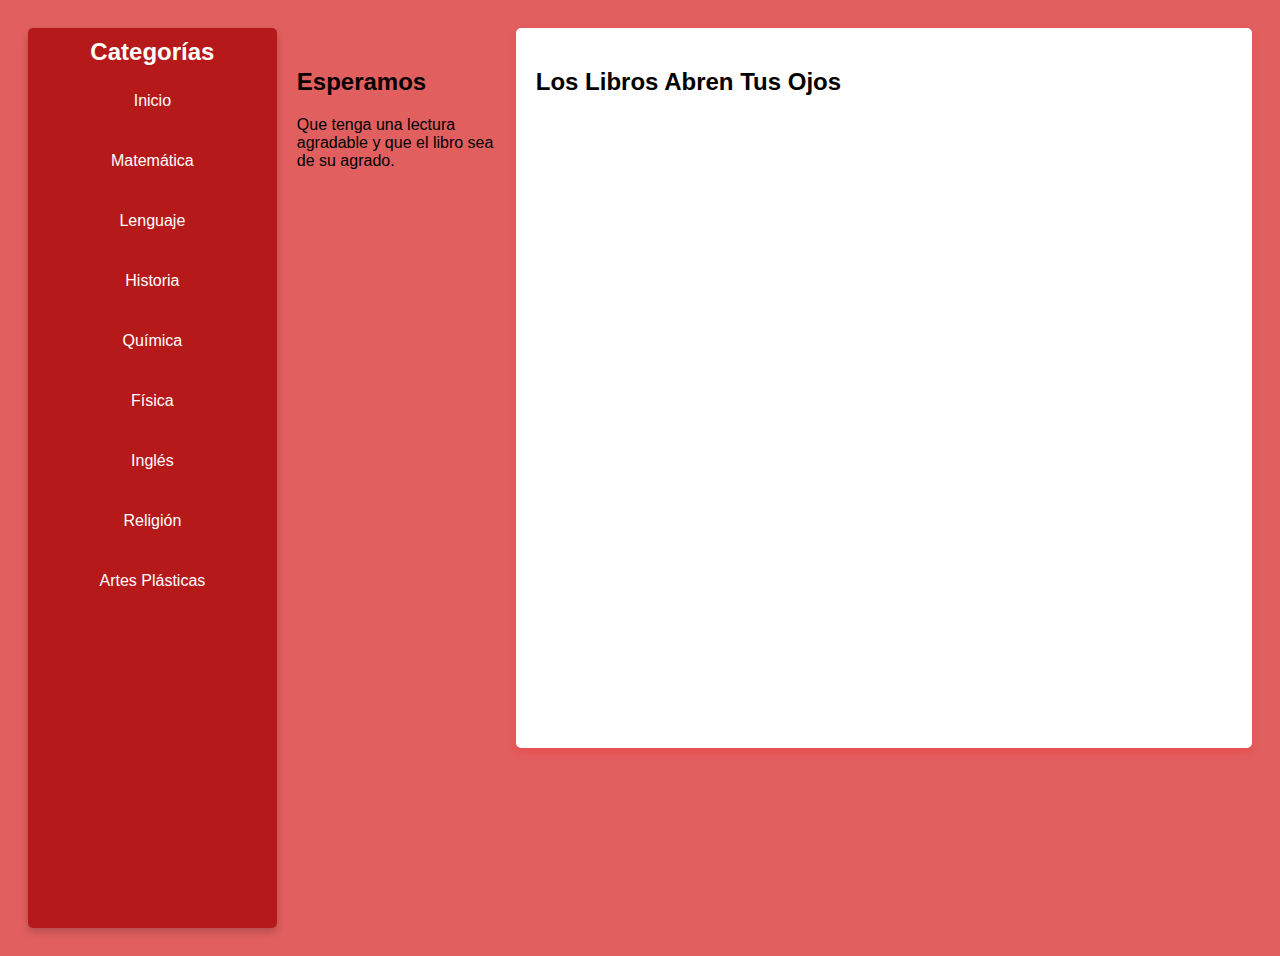
<file: vista_libro.html>
<!DOCTYPE html>
<html lang="es">
<head>
    <meta charset="UTF-8">
    <meta name="viewport" content="width=device-width, initial-scale=1.0">
    <title>Vista del Libro</title>
    <style>
        /* General page styling */
        body {
            display: flex;
            padding: 20px;
            font-family: Arial, sans-serif;
            background-color: #e25f5f;
            color: #000000;
            overflow: auto; /* Allow scrolling */
            height: 100vh; /* Full height for scrolling */
        }

        /* Categories on the left */
        .category-menu {
            width: 23%;
            background-color: rgb(182, 25, 25);
            padding: 10px;
            color: rgb(255, 255, 255);
            border-radius: 5px;
            text-align: center;
            box-shadow: 0 4px 8px rgba(0, 0, 0, 0.2);
            transition: transform 0.3s;
        }

        .category-menu:hover {
            transform: scale(1.05);
        }

        .category-menu h2 {
            margin: 0;
            margin-bottom: 10px;
        }

        .category-menu span {
            display: block;
            cursor: pointer;
            margin: 10px 0;
            transition: background-color 0.3s, transform 0.2s;
            padding: 16px;
            color: rgb(255, 255, 255);
            border-radius: 5px;
        }

        .category-menu span:hover {
            background-color: rgb(0, 0, 0);
            transform: rotate(2deg) scale(1.05);
        }

        /* Book details on the right */
        .book-details {
            width: 20%;
            padding: 20px;
        }

        /* PDF viewer on the right */
        .pdf-viewer {
            width: 70%;
            height: 680px;
            padding: 20px;
            background-color: rgb(255, 255, 255);
            border-radius: 5px;
            box-shadow: 0 4px 8px rgba(255, 0, 0, 0.2);
        }

        /* Styling for the iframe (PDF display) */
        iframe {
            width: 100%;
            height: 600px;
            border: none;
            transition: transform 0.3s ease-in-out;
        }

        /* Book list styling */
        .book-list {
            margin-top: 20px;
        }

        .book {
            background-color: rgb(252, 252, 252);
            padding: 10px;
            margin: 5px 0;
            cursor: pointer;
            border-radius: 5px;
            transition: background-color 0.3s, transform 0.2s, box-shadow 0.2s;
        }

        .book:hover {
            background-color: #db1919;
            transform: scale(1.05);
            box-shadow: 0 4px 20px rgba(0, 0, 0, 0.3);
        }

        /* Animation for the PDF viewer */
        @keyframes fadeIn {
            from {
                opacity: 0;
            }
            to {
                opacity: 1;
            }
        }
        @media (max-width: 1024px) {
            body {
                flex-direction: column;
                align-items: center;
            }

            .category-menu,
            .book-details,
            .pdf-viewer {
                width: 90%; /* Full width for smaller screens */
            }

            .pdf-viewer {
                height: 500px;
            }

            iframe {
                height: 450px; /* Reduce iframe size for smaller screens */
            }
        }

        @media (max-width: 768px) {
            .pdf-viewer {
                height: 400px;
            }

            iframe {
                height: 350px;
            }
        }

        @media (max-width: 480px) {
            .pdf-viewer {
                height: 350px;
                padding: 10px;
            }

            iframe {
                height: 300px;
            }

            .category-menu {
                width: 100%;
            }

            .book-details {
                width: 100%;
                padding: 10px;
            }

            .book {
                font-size: 14px; /* Reduce font size for smaller screens */
            }

            span {
                padding: 10px; /* Adjust padding for touch interaction */
            }
        }
    </style>
</head>
<body>
    <div class="category-menu">
        <h2>Categorías</h2>
        <span onclick="showBooksByCategory('todos')">Inicio</span>
        <span onclick="showBooksByCategory('matematica')">Matemática</span>
        <span onclick="showBooksByCategory('lenguaje')">Lenguaje</span>
        <span onclick="showBooksByCategory('historia')">Historia</span>
        <span onclick="showBooksByCategory('quimica')">Química</span>
        <span onclick="showBooksByCategory('fisica')">Física</span>
        <span onclick="showBooksByCategory('ingles')">Inglés</span>
        <span onclick="showBooksByCategory('religion')">Religión</span>
        <span onclick="showBooksByCategory('artes')">Artes Plásticas</span>
    </div>

    <div class="book-details">
        <h2>Esperamos</h2>
        <p>Que tenga una lectura agradable y que el libro sea de su agrado.</p>
        <div class="book-list" id="bookList"></div>
    </div>

    <div class="pdf-viewer">
        <h2>Los Libros Abren Tus Ojos</h2>
        <iframe id="pdfFrame" style="animation: fadeIn 0.5s;"></iframe>
    </div>

    <script>
        // Book data (simulated for demonstration purposes)
        const books = [
            { title: 'Matemática Básica', category: 'matematica', url: 'https://www.utadeo.edu.co/sites/tadeo/files/node/publication/field_attached_file/pdf-_matematicas_basicas-_completo-_09-15.pdf' },
            { title: 'Libro Blanco de Matemática', category: 'matematica', url: 'https://www.fundacionareces.es/recursos/doc/portal/2020/10/14/libro-blanco-de-las-matematicas.pdf' },
            { title: 'Libro de Texto de Lenguaje', category: 'lenguaje', url: 'https://www.mined.gob.sv/eslenguam/lt/Libro%20de%20texto%203.%C2%B0%20grado.pdf' },
            { title: 'Historia de Bolivia - Muestra', category: 'historia', url: 'https://editorialkipus.com/files/Historia-de-Bolivia-muestra.pdf' },
            { title: 'Libro de Química', category: 'quimica', url: 'https://sacaba.gob.bo/images/wsacaba/pdf/libros/quimica/LibroQuimica.pdf' },
            { title: 'Física General - Libro Completo', category: 'fisica', url: 'https://fisicas.ucm.es/data/cont/media/www/pag-39686/fisica-general-libro-completo.pdf' },
            { title: 'Inglés Básico', category: 'ingles', url: 'https://aprendizaje.mec.edu.py/dw-recursos/system/content/c171493/Textos%20Escolares/inglesbasico.pdf' },
            { title: 'Texto de Religión', category: 'religion', url: 'https://www.editora-sc.es/wp-content/uploads/2020/07/RELIGION-3ESO_web.pdf' },
            { title: 'Artes Plásticas Primero Básico', category: 'artes', url: 'https://guao.org/sites/default/files/biblioteca/Artes%20plásticas.%20Primero%20básico.pdf' },
            { title: 'Libro matematicas', category: 'matematica', url: 'http://www.enelaula.unam.mx/Libreria/DGPYFE_1A%20LIBRERIA_47/Fundamentos%20de%20matematicas.pdf' },
            { title: 'Libro matematicas', category: 'matematica', url: 'http://www.enelaula.unam.mx/Libreria/DGPYFE_1A%20LIBRERIA_47/Fundamentos%20de%20matematicas.pdf' },
            { title: 'Matemáticas para la Informática', category: 'matematica', url: 'https://courses.csail.mit.edu/6.042/spring17/mcs.pdf' },
            { title: 'Logica matematica', category: 'matematica', url: 'https://www.uv.es/ivorra/Libros/LM.pdf' },
            { title: 'Logica y Teoria de Conjuntos', category: 'matematica', url: 'https://www.uv.es/ivorra/Libros/Logica.pdf' },
            { title: 'Logica del Finitismo', category: 'matematica', url: 'https://www.uv.es/ivorra/Libros/LF.pdf' },
            { title: 'El Calculo Secuencial de Gentzen', category: 'matematica', url: 'https://www.uv.es/ivorra/Libros/CS.pdf' },
            { title: 'Teoria de Conjuntos', category: 'matematica', url: 'https://www.uv.es/ivorra/Libros/TC.pdf' },
            { title: 'Topologia', category: 'matematica', url: 'https://www.uv.es/ivorra/Libros/T.pdf' },
            { title: 'Pruebas de Consistencia', category: 'matematica', url: 'https://www.uv.es/ivorra/Libros/PC.pdf' },
            { title: 'Cardinales Grandes', category: 'matematica', url: 'https://www.uv.es/ivorra/Libros/CG.pdf' },
            { title: 'Teoria Descriptiva de Conjuntos', category: 'matematica', url: 'https://www.uv.es/ivorra/Libros/TD.pdf' },
            { title: 'Teorias de Conjuntos', category: 'matematica', url: 'https://www.uv.es/ivorra/Libros/TD.pdf' },
            { title: 'El Álgebra y la Geometría Elemental', category: 'matematica', url: 'https://www.uv.es/ivorra/Libros/AlgGeo.pdf' },
            { title: 'Análisis no estándar', category: 'matematica', url: 'https://www.uv.es/ivorra/Libros/ANE.pdf' },
            { title: 'Introducción a la teoría algebraica de números', category: 'matematica', url: 'https://www.uv.es/ivorra/Libros/ITAl.pdf' },
            { title: 'Introducción a la teoría analítica de números', category: 'matematica', url: 'https://www.uv.es/ivorra/Libros/ITAn.pdf' },
            { title: 'Introducción a la geometría euclídea', category: 'matematica', url: 'https://www.uv.es/ivorra/Libros/IGE.pdf' },
            { title: 'Introducción al Cálculo Diferencial', category: 'matematica', url: 'https://www.uv.es/ivorra/Libros/IC.pdf' },
            { title: 'Álgebra,  Geometría', category: 'matematica', url: 'https://www.uv.es/ivorra/Libros/Al.pdf' },
            { title: 'Análisis matemático', category: 'matematica', url: 'https://www.uv.es/ivorra/Libros/An.pdf' },
            { title: 'Teoría de grupos', category: 'matematica', url: 'https://www.uv.es/ivorra/Libros/TG.pdf' },
            { title: 'Geometría diferencial', category: 'matematica', url: 'https://www.uv.es/ivorra/Libros/GD.pdf' },
            { title: 'Topología algebraica', category: 'matematica', url: 'https://www.uv.es/ivorra/Libros/TA.pdf' },
            { title: 'Teoría algebraica de números', category: 'matematica', url: 'https://www.uv.es/ivorra/Libros/TAl.pdf' },
            { title: 'Matematicas_8-9', category: 'matematica', url: 'https://proyectodescartes.org/iCartesiLibri/PDF/Matematicas_8-9.pdf' },
            { title: 'Libro para el Maestro', category: 'matematica', url: 'https://www.uv.mx/personal/grihernandez/files/2011/04/libromaestro.pdf' },
            { title: 'Matematicas para profesores de secundaria', category: 'matematica', url: 'https://web.sectei.cdmx.gob.mx/covid/wp-content/uploads/documentos/Matematicas-para-profesores-de-secundaria.pdf' },
            { title: 'Matemática - 2do año', category: 'matematica', url: 'https://www.eis.unl.edu.ar/z/adjuntos/2635/Matem%C3%A1tica_II.pdf' },
            { title: 'Matematica II', category: 'matematica', url: 'https://bdigital.uncu.edu.ar/objetos_digitales/1678/mat2egb3.pdf' },
            { title: 'DIDÁCTICA DE LAS MATEMÁTICAS PARA MAESTROS', category: 'matematica', url: 'https://www.ugr.es/~jgodino/edumat-maestros/manual/9_didactica_maestros.pdf' },
            { title: 'Área de Lengua Castellana y Literatura', category: 'lenguaje', url: 'https://www.educacion.navarra.es/documents/713364/714655/Lenguaje+y+Literatura.pdf/07afdef6-96ea-4c9a-9e18-5581f372ec13' },
{ title: 'Libro Primer grado secundaria Lenguajes', category: 'lenguaje', url: 'https://docentesaldia.com/wp-content/uploads/2023/07/Libro-Primer-grado-secundaria-Lenguajes.pdf' },
{ title: 'COMUNICACIÓN Y LENGUAJES', category: 'lenguaje', url: 'https://www.minedu.gob.bo/files/publicaciones/veaye/dgea/7_COMUNICACION_Y_LENGUAJES_-_APRENDIZAJES_APLICADOS.pdf' },
{ title: 'Lengua I - Polimodal', category: 'lenguaje', url: 'https://bdigital.uncu.edu.ar/objetos_digitales/1428/lipolimodal.pdf' },
{ title: 'Secundaria Activa Lenguaje 8', category: 'lenguaje', url: 'https://www.guao.org/sites/default/files/biblioteca/Secundaria%20Activa%20Lenguaje%208%C2%B0.pdf' },
{ title: 'Lengua y Literatura', category: 'lenguaje', url: 'https://educacion.gob.ec/wp-content/uploads/downloads/2018/04/curriculo/2DO-BGU_Texto-LENGUA.pdf' },
{ title: 'CUADERNILLO DE LENGUA Y LITERATURA', category: 'lenguaje', url: 'https://www.msthompson.edu.ar/mst/docs/CuadernilloLengua.pdf' },
{ title: 'PRÁCTICAS DEL LENGUAJE Y COMUNICACIÓN', category: 'lenguaje', url: 'https://www.mseg.gba.gov.ar/areas/Vucetich/GUIAS%20DE%20MATERIAS%202021/6%20Comunicaci%C3%B3n.pdf' },
{ title: 'Lectura literaria en secundaria', category: 'lenguaje', url: 'https://tdx.cat/bitstream/handle/10803/124167/MCC_TESIS.pdf' },
{ title: 'Lenguaje Guía metodológica tomo I', category: 'lenguaje', url: 'https://www.mined.gob.sv/eslenguam/gm/Gu%C3%ADa%20metodol%C3%B3gica%205.%C2%B0%20grado%20(tomo%201).pdf' },
{ title: 'Guía para el docente Séptimo grado Libro de texto', category: 'lenguaje', url: 'https://se.gob.hn/media/files/basica/Guia_de_docente_Espanol_7.pdf' },
{ title: 'Comprensión lectora y expresión escrita - 4º curso', category: 'lenguaje', url: 'https://www.madrid.org/bvirtual/BVCM001552.pdf' },
{ title: 'Guía para el docente Séptimo grado Libro de texto', category: 'lenguaje', url: 'https://se.gob.hn/media/files/basica/Guia_de_docente_Espanol_7.pdf' },
{ title: 'CUADERNILLO DE EJERCICIOS DE ESPAÑOL ...', category: 'lenguaje', url: 'https://www.kaxilkiuic.org.mx/wp-content/uploads/2020/07/CUADERNILLO_SECUNDARIA_Espa%C3%B1ol_compressed.pdf' },
{ title: 'Cuadernillo-Lengua-INGRESO-2022.pdf', category: 'lenguaje', url: 'https://iesmarchettianexoiii-tuc.infd.edu.ar/sitio/wp-content/uploads/2021/11/Cuadernillo-Lengua-INGRESO-2022.pdf' },
{ title: 'Lenguaje Grado 9 – Secundaria Activa', category: 'lenguaje', url: 'https://contenidos.mineducacion.gov.co/ntg/men/archivos/Referentes_Calidad/Modelos_Flexibles/Secundaria_Activa/Guias_del_estudiante/Lenguaje/LG_Grado09.pdf' },
{ title: 'planificación de desarrollo curricular - plan de clase', category: 'lenguaje', url: 'https://www.defensoria.gob.bo/uploads/files/comunicacion-y-lenguaje-1%C2%B0-de-secundaria-02.pdf' },
{ title: 'Lengua_2', category: 'lenguaje', url: 'https://educacion.gob.ec/wp-content/uploads/downloads/2016/09/librostexto/Lengua_2.pdf' },
{ title: 'Lengua y Literatura', category: 'lenguaje', url: 'https://www.liceojgm.cl/Derecha/1%C2%B0%20medio%20Lengua%20y%20Literatura.pdf' },
{ title: 'Guía Didáctica-Lengua español- tercer grado. ...', category: 'lenguaje', url: 'https://www.unicef.org/dominicanrepublic/media/7576/file/Gu%C3%ADa%20Did%C3%A1ctica-Lengua%20espa%C3%B1ol-%20tercer%20grado.pdf' },
{ title: 'CAMPO FORMATIVO DE LENGUAJES', category: 'lenguaje', url: 'https://cdnsnte1.s3.us-west-1.amazonaws.com/wp-content/uploads/2023/02/22095042/Campo_Formativo_de_Lenguajes_Fases.pdf' },
{ title: 'Lengua castellana y comunicación en el aula ', category: 'lenguaje', url: 'https://www.redalyc.org/pdf/270/27021144003.pdf' },
{ title: 'PRÁCTICAS DEL LENGUAJE Cuadernillo de actividades', category: 'lenguaje', url: 'https://www.eest6.com/cuadernillo_p_del_lenguaje_2022.pdf' },
{ title: 'Cuadernillo_Lectura y Escritura', category: 'lenguaje', url: 'https://www.unrn.edu.ar/archivos/noticia/1265/Cuadernillo_Lectura%20y%20Escritura_ok.pdf' },
{ title: 'literatura', category: 'lenguaje', url: 'https://abc.gob.ar/secretarias/sites/default/files/2021-05/Literatura.pdf' },
{ title: 'Secundaria Activa Lenguaje 6', category: 'lenguaje', url: 'https://guao.org/sites/default/files/biblioteca/Secundaria%20Activa%20Lenguaje%206%C2%B0.pdf' },
{ title: 'Contenidos para el Nivel Medio. Lengua y Literatura', category: 'lenguaje', url: 'https://buenosaires.gob.ar/areas/educacion/curricula/pdf/media/programa_lengua_lit.pdf' },
{ title: 'Lenguaje y Comunicación - ACEM', category: 'lenguaje', url: 'https://acem.org.gt/phocadownload/Coleccin%20%20Lenguaje%20y%20Comunicacin.pdf' },
{ title: 'Texto del estudiante - Lenguaje y Comunicación', category: 'lenguaje', url: 'https://www.colegiocolonos.cl/upload/textos/lenguaje-y-comunicacion-3o-medio-d627f44819e0cdb235a1ba10dc32df2e.pdf' },
{ title: 'Taller de Lectura y Redacción I', category: 'lenguaje', url: 'https://0201.nccdn.net/1_2/000/000/09b/a7d/Taller-de-Lectura-y-Redaccion-I.pdf' },
{ title: 'Bolivia, su historia', category: 'historia', url: 'https://historiabolivia.org.bo/img_usr/Tomo-IV.pdf' },
{ title: 'Historia general de Bolivia', category: 'historia', url: 'https://dehesa.unex.es/bitstream/10662/7804/4/TS-6018.pdf' },
{ title: 'BOLIVIA, SU HISTORIA', category: 'historia', url: 'https://historiabolivia.org.bo/img_usr/Tomo-I.pdf' },
{ title: 'Herbert S. Klein – Historia de Bolivia', category: 'historia', url: 'https://rcharquina.wordpress.com/wp-content/uploads/2020/10/afe5e-herbert-s.-klein-historia-de-bolivia.pdf' },
{ title: 'el Curso elemental de historia de Bolivia (1936-1944)', category: 'historia', url: 'https://portal.amelica.org/ameli/journal/111/1112732005/1112732005.pdf' },
{ title: 'Historia de Santa Cruz de la Sierra - Una nueva República', category: 'historia', url: 'https://www.pueblos-originarios.ucb.edu.bo/digital/106002063.pdf' },
{ title: 'HISTORIA y CULTURA', category: 'historia', url: 'https://www.researchgate.net/profile/Salvador_Romero_Ballivian/publication/321387067_HISTORIA_y_CULTURA_SOCIEDAD_BOLIVIANA_DE_HISTORIA_LA_PAZ-BOLIVIA/links/5a2027b30f7e9bfc48fe007e/HISTORIA-y-CULTURA-SOCIEDAD-BOLIVIANA-DE-HISTORIA-LA-PAZ-BOLIVIA.pdf' },
{ title: 'El nacimiento del Estado Plurinacional de Bolivia', category: 'historia', url: 'https://biblioteca.clacso.edu.ar/clacso/coediciones/20130214112018/ElnacimientodelEstadoPlurinacional.pdf' },
{ title: 'Bibliografía Boliviana 2009', category: 'historia', url: 'https://biblio.flacsoandes.edu.ec/libros/digital/42923.pdf' },
{ title: 'Historia de la Salud Pública en Bolivia', category: 'historia', url: 'https://elagoraasociacioncivil.files.wordpress.com/2015/09/historia-de-la-salud-pc3bablica-en-bolivia.pdf' },
{ title: 'Descolonización en Bolivia', category: 'historia', url: 'https://www.vicepresidencia.gob.bo/IMG/pdf/4-ejes.pdf' },
{ title: 'bibliografía boliviana monografías 2002-2003', category: 'historia', url: 'https://www.archivoybibliotecanacionales.org.bo/images/contenido/Biblioteca/Bibliografia%20boliviana/BibliografiaBoliviana2002a2003.pdf' },
{ title: 'Situación actual de la educación en Bolivia', category: 'historia', url: 'https://bdigital.uncu.edu.ar/objetos_digitales/5984/catedravirtual-integracionlatinoamericana-situacion-actual.pdf' },
{ title: 'Historia de Bolivia: la fundación de la república', category: 'historia', url: 'https://dehesa.unex.es/bitstream/10662/7810/1/TS-6024.pdf' },
{ title: 'historia de la universidad boliviana', category: 'historia', url: 'https://www.redalyc.org/pdf/869/86900804.pdf' },
{ title: 'CARLOS D. MESA GISBERT', category: 'historia', url: 'https://resistir.info/livros/renuncio.pdf' },
{ title: 'Historia natural del valle de La Paz', category: 'historia', url: 'https://www.researchgate.net/profile/Flavia-A-Montano-Centellas/publication/340418484_Familia_Thraupidae/links/5e87cb73299bf130797868c5/Familia-Thraupidae.pdf' },
{ title: 'ANTOLOGÍA DEL CUENTO BOLIVIANO', category: 'historia', url: 'https://www.nodalcultura.am/wp-content/uploads/2017/06/Antologia-del-Cuento-Boliviano-Varios-Autores-ilovepdf-compressed.pdf' },
{ title: 'Bibliografía boliviana 2018', category: 'historia', url: 'https://www.archivoybibliotecanacionales.org.bo/images/contenido/Biblioteca/Bibliografia%20boliviana/Bibliograf%C3%ADaBoliviana2018.pdf' },
{ title: 'La Guerra deL Chaco', category: 'historia', url: 'https://cefadigital.edu.ar/bitstream/1847939/1258/1/VC%2020-2019%20TREJO.pdf' },
{ title: 'La dramática historia de la Guerra del Pacífico', category: 'historia', url: 'https://www.redalyc.org/pdf/3601/360133457009.pdf' },
{ title: 'Avatares de las ciencias sociales en Bolivia', category: 'historia', url: 'https://biblioteca.clacso.edu.ar/clacso/becas/20131009042300/123456.pdf' },
{ title: 'Sociología de los movimientos sociales en Bolivia', category: 'historia', url: 'https://biblioteca.clacso.edu.ar/Bolivia/agruco/20171003032431/pdf_552.pdf' },
{ title: 'Historia de la Humanidad, 2do año. Ciencias Sociales', category: 'historia', url: 'https://www.guao.org/sites/default/files/biblioteca/Historia%20de%20la%20Humanidad%2C%202do%20a%C3%B1o.%20Ciencias%20Sociales.pdf' },
{ title: 'Origenes Lewis Dartnell', category: 'historia', url: 'https://catedradatos.com.ar/media/Origenes-Lewis-Dartnell.pdf' },
{ title: 'Compendio de la Historia universal', category: 'historia', url: 'https://unesdoc.unesco.org/ark:/48223/pf0000004362_spa' },
{ title: 'La historia oculta de la humanidad', category: 'historia', url: 'https://www.hoyesarte.com/wp-content/uploads/2021/10/Historia-oculta-Humanidad.pdf' },
{ title: 'Theodore Zeldin - Historia íntima de la humanidad', category: 'historia', url: 'https://www.josepmariacarbo.cat/storage/app/media/zeldin-theodore-historia-intima-de-la-humanidad.pdf' },
{ title: 'LA HISTORIA DE LA HUMANIDAD', category: 'historia', url: 'https://apuntesfilosoficos.cl/textos/Jaspers%20-%20La%20historia%20de%20la%20humanidad.pdf' },
{ title: 'INTRODUCCIÓN La historia de la humanidad nos enseña ...', category: 'historia', url: 'https://archivos.juridicas.unam.mx/www/bjv/libros/1/140/2.pdf' },
{ title: 'Para comprender la historia', category: 'historia', url: 'https://hum.unne.edu.ar/academica/ambientacion/anexos/anexo_historia.pdf' },
{ title: 'Historia 1 BGU', category: 'historia', url: 'https://www.educacion.gob.ec/wp-content/uploads/downloads/2016/09/librostexto/HISTORIA-1-BGU.pdf' },
{ title: 'Historia de la sociedad humana', category: 'historia', url: 'https://editorialagora.com.ar/wp-content/uploads/2021/01/Historia-sociedad-humana-web.pdf' },
{ title: 'Esclavitud, historia de la humanidad', category: 'historia', url: 'https://digital.csic.es/bitstream/10261/60909/19/Zeuske%20Esclavitud%2C%20historia%20de%20la%20humanidad.pdf' },
{ title: 'Quimica General', category: 'quimica', url: 'https://sacaba.gob.bo/images/wsacaba/pdf/libros/quimica/Chang-QuimicaGeneral7thedicion.pdf' },
{ title: 'QUÍMICA', category: 'quimica', url: 'https://www.educacion.gob.ec/wp-content/uploads/downloads/2016/09/librostexto/Texto_quimica_1_BGU.pdf' },
{ title: 'Libro de Química todo junto para anillar', category: 'quimica', url: 'https://asimov.com.ar/wp-content/uploads/Libro-de-Qu%C3%ADmica-todo-junto-para-anillar-2018.pdf' },
{ title: 'Manual de Química General', category: 'quimica', url: 'https://www.osinergmin.gob.pe/newweb/pages/Publico/LV_files/Manual_Quimica_General.pdf' },
{ title: 'CONCEPTOS BÁSICOS - QUÍMICA', category: 'quimica', url: 'https://downloads.editoracientifica.com.br/books/978-65-87196-79-4.pdf' },
{ title: 'Química general: un enfoque en competencias', category: 'quimica', url: 'https://dgep.uas.edu.mx/librosdigitales/1er_SEMESTRE/5_Quimica_General.pdf' },
{ title: 'QUÍMICA ORGÁNICA', category: 'quimica', url: 'https://fcen.uncuyo.edu.ar/catedras/john-mcmurry-quimica-organica-2008-cengage-learning.pdf' },
{ title: 'Enseñando', category: 'quimica', url: 'https://villaeducacion.mx/descargar.php?idtema=5653&data=f93a46_ensenando-quimica-material-de-apoyo-para-profesores-de-secundaria_compressed.pdf' },
{ title: 'Química General', category: 'quimica', url: 'https://quimica247403824.files.wordpress.com/2018/11/quimica_general_petrucci.pdf' },
{ title: 'niciación a la Química', category: 'quimica', url: 'https://www.juntadeandalucia.es/export/drupaljda/1337161060iniciacion_a_la_quimica_1.pdf' },
{ title: 'Fundamentos de Quimica', category: 'quimica', url: 'https://repositorio.uteq.edu.ec/bitstream/43000/3609/1/Fundamentos%20de%20Quimica.pdf' },
{ title: 'química general', category: 'quimica', url: 'https://avdiaz.files.wordpress.com/2008/08/libro_de_qumica_general.pdf' },
{ title: '“QUÍMICA GENERAL” “QUÍMICA I”', category: 'quimica', url: 'https://exactas.unca.edu.ar/ingres/2022/2022-0602.pdf' },
{ title: 'La Química del Carbono', category: 'quimica', url: 'https://www7.uc.cl/sw_educ/educacion/grecia/plano/html/pdfs/cra/quimica/NM2/RQ2O102.pdf' },
{ title: 'Libro de Química General', category: 'quimica', url: 'https://www.osinergmin.gob.pe/seccion/institucional/Libro-Virtual-CEU/Manual_Quimica_General.pdf' },
{ title: 'Quimica de los alimentos', category: 'quimica', url: 'https://fcen.uncuyo.edu.ar/upload/libro-badui200626571.pdf' },
{ title: 'Quimica Secundaria Basica Parte 2', category: 'quimica', url: 'https://www.mined.gob.cu/wp-content/teleclases/listos/+libros/03_preuniversitario/11no/Quimica%20Secundaria%20Basica%20Parte%202.pdf' },
{ title: 'Química 10º', category: 'quimica', url: 'https://www.didacticamultimedia.com/registro/quimica/10/documentos/Quimica10Solucionario.pdf' },
{ title: 'QUIMICA GENERAL', category: 'quimica', url: 'https://exa.unne.edu.ar/quimica/quimgeneral/UnidadINocionesBasicas.pdf' },
{ title: 'Química inorgánica', category: 'quimica', url: 'https://dspace.ups.edu.ec/bitstream/123456789/20283/4/Qui%CC%81mica%20inorga%CC%81nica.pdf' },
{ title: 'libro de química II ', category: 'quimica', url: 'https://micienciaquimicap.files.wordpress.com/2014/03/quimica-pre-ii-sanchez-garcia-balderas.pdf' },
{ title: 'introducción a la QuímiCa', category: 'quimica', url: 'https://abc.gob.ar/secretarias/sites/default/files/2021-05/Introducci%C3%B3n%20a%20la%20Qu%C3%ADmica.pdf' },
{ title: 'Química I ', category: 'quimica', url: 'https://gaceta.cch.unam.mx/sites/default/files/libros/2022-04/quimica-i-unidad-i-1.pdf' },
{ title: 'Nomenclatura química y normas de la IUPAC en español', category: 'quimica', url: 'https://dialnet.unirioja.es/descarga/libro/873818.pdf' },
{ title: 'Tema 1. Conceptos Básicos en Química', category: 'quimica', url: 'https://www.uv.es/tunon/Master_Ing_Bio/tema_1.pdf' },
{ title: 'quimica-organica', category: 'quimica', url: 'https://librosdeconsultaparabachillerato.files.wordpress.com/2018/08/quimica-organica-recio_4taed.pdf ' },
{ title: 'QUÍMICA 2º AÑO', category: 'quimica', url: 'https://www.cpel.uba.ar/images/Guia-Quimica-2-2017.pdf' },
{ title: 'Quimica General - 7ma Edicion ', category: 'quimica', url: 'https://clea.edu.mx/biblioteca/files/original/2cf48d4f11668a70deb6f2afd7ce3f94.pdf' },
{ title: 'Fundamentos de Quimica Analitica ', category: 'quimica', url: 'https://www.surcosistemas.com.ar/virtual/ebooks/QUIMICA_ANALITICA_Novena_edicion.pdf' },
{ title: '10mo – Química ', category: 'quimica', url: 'https://www.mined.gob.cu/wp-content/teleclases/listos/+libros/03_preuniversitario/10mo/10mo_quimica.pdf' },
{ title: 'Unidad-6-Reacciones-quimicas.pdf', category: 'quimica', url: 'https://www.unl.edu.ar/ingreso/cursos/quimica/wp-content/uploads/sites/4/2021/11/Unidad-6-Reacciones-quimicas.pdf' },
{ title: 'Las sustancias químicas', category: 'quimica', url: 'https://www.mheducation.es/bcv/guide/capitulo/8448177126.pdf' },
{ title: 'Química general', category: 'quimica', url: 'https://ciencias.ens.uabc.mx/documentos/manual/bio/ManualdeQuimica.pdf' },
{ title: 'Enseñando Física', category: 'fisica', url: 'https://web.sectei.cdmx.gob.mx/covid/wp-content/uploads/documentos/Fisica-para-profesores-de-secundaria.pdf' },
{ title: 'FÍSICA', category: 'fisica', url: 'https://sacaba.gob.bo/images/wsacaba/pdf/libros/fisica/fisica.pdf' },
{ title: '4° Año Secundaria', category: 'fisica', url: 'https://practicadefisica.files.wordpress.com/2011/03/fisica-secundaria-2011.pdf' },
{ title: 'Cuadernillo de Física', category: 'fisica', url: 'https://fcai.uncuyo.edu.ar/upload/cuadernillo-ingreso-fisica-2016.pdf' },
{ title: 'Manual de Física General', category: 'fisica', url: 'https://www.osinergmin.gob.pe/newweb/pages/Publico/LV_files/Manual_Fisica_General.pdf' },
{ title: 'Física básica.pdf', category: 'fisica', url: 'https://www.guao.org/sites/default/files/biblioteca/F%C3%ADsica%20b%C3%A1sica.pdf' },
{ title: 'Física', category: 'fisica', url: 'https://www.educ.ar/app/files/repositorio/html/10/75/f2daf8f5-1381-41cb-9571-9448ae94ff0a/90881/data/08dcf08f-7a07-11e1-820f-ed15e3c494af/fisica1.pdf' },
{ title: '8vo – Física', category: 'fisica', url: 'https://www.mined.gob.cu/wp-content/teleclases/listos/+libros/02_secundaria/8vo/8vo_fisica.pdf' },
{ title: 'ts-ciencias-fisica-segundo', category: 'fisica', url: 'https://www.usebeq.edu.mx/PaginaWEB/Content/estudia/C2122/MaterialesApoyo/Secundaria/LibrosTexto/Telesecundaria/SegundoGrado/2do%20Ciencias%20y%20Tecnologia%20Fisica.pdf' },
{ title: 'ENERGIA - Ciencias 2 - Física', category: 'fisica', url: 'https://resources.inei.edu.mx/pdfRecursos/1629133883_RiosDeTinta%20(1)%20ciencias%202.pdf' },
{ title: 'Física - Unidad 3. Estática', category: 'fisica', url: 'https://www.frro.utn.edu.ar/repositorio/secretarias/sac/ingreso/archivos/Unidad_3_fisica.pdf' },
{ title: 'Fisica Conceptual', category: 'fisica', url: 'https://ccie.com.mx/wp-content/uploads/2020/03/fisica-conceptual_paulhewitt.pdf' },
{ title: 'Ciencias de la Tierra. Una introducción a la geología física', category: 'fisica', url: 'https://www.xeologosdelmundu.org/wp-content/uploads/2016/03/TARBUCK-y-LUTGENS-Ciencias-de-la-Tierra-8va-ed.-1.pdf' },
{ title: 'Libros de fisica basica para secundaria pdf', category: 'fisica', url: 'https://ia600802.us.archive.org/10/items/regetakipawit8agedexuri/regetakipawitagedexuri.pdf' },
{ title: 'Ejercicios de Física: resueltos y propuestos', category: 'fisica', url: 'https://tiendaeditorial.uca.es/descargas-pdf/84-7786-910-3-completo.pdf' },
{ title: 'fisica', category: 'fisica', url: 'https://civilshare.files.wordpress.com/2016/05/fisica_mendoza.pdf' },
{ title: 'Introducción a la Física', category: 'fisica', url: 'https://iesbolivar-cba.infd.edu.ar/sitio/upload/M%D3DULO__IIII_DISCIPLINAR_F%CDSICA.pdf' },
{ title: 'FÍSICA GENERAL: MECÁNICA', category: 'fisica', url: 'https://editorial.us.es/es/muestra/720177?f=pdf' },
{ title: 'CALOR Introducción - En física', category: 'fisica', url: 'https://www.euskadi.eus/contenidos/documentacion/inn_doc_ed_cientifica/eu_def/adjuntos/natur_zientziak/DBH1Z-03-BEROA_TENP/1-DBH1Z-03-IRAKASLE/Beroa.pdf' },
{ title: 'Segundo de Secundaria Ciencias. Física', category: 'fisica', url: 'https://nemdigitalstorage.blob.core.windows.net/nem-main/files/FR_S6_MAR29092020_2SECU_FISICA.pdf' },
{ title: 'Secundaria Activa Educación Física 8°', category: 'fisica', url: 'https://www.guao.org/sites/default/files/biblioteca/Secundaria%20Activa%20Educaci%C3%B3n%20F%C3%ADsica%208%C2%B0.pdf' },
{ title: 'Manual de practicas de laboratorio Física I', category: 'fisica', url: 'https://www.cobachbcs.edu.mx/content/files/Docentes/manuales-de-practicas-de-laboratorio/manual-de-practicas-de-laboratorio-fisica-I.pdf' },
{ title: 'PROGRAMA FÍSICA', category: 'fisica', url: 'https://www.dges.edu.uy/sites/default/files/Planes_programas/5BD/fisica_biologico.pdf' },
{ title: 'Libro Física Cuántica', category: 'fisica', url: 'https://gimnasiomoderno.edu.co/pdf/exlibris/exlibris_17.pdf' },
{ title: 'FISICA TERCER AÑO', category: 'fisica', url: 'https://practicadefisica.files.wordpress.com/2012/03/fisica-2012-gestion-ambiental.pdf' },
{ title: 'Física, Conceptos y aplicaciones', category: 'fisica', url: 'https://www.centroculturalabiertosc.mx/assets/fisica---paul-e.-tippens---7ma.-edicion-revisada.pdf' },
{ title: 'FÍSICA “Física y conocimiento del Universo”', category: 'fisica', url: 'https://recreadigital.jalisco.gob.mx/wp-content/uploads/2022/04/2FisNovQ1-Imprimible.pdf' },
{ title: 'Laboratorio de física.pdf', category: 'fisica', url: 'https://bibdigital.epn.edu.ec/bitstream/15000/15173/1/Laboratorio%20de%20f%C3%ADsica.pdf' },
{ title: 'Libro Introduccion a la Astronomia y la Astrofisica', category: 'fisica', url: 'https://facite.uas.edu.mx/onam/doc/Libro%20Introduccion%20a%20la%20Astronomia%20y%20la%20Astrofisica%20-%20INAOE.pdf' },
{ title: 'Introducción a Astrofísica', category: 'fisica', url: 'https://www.ugr.es/~ute/tema0-tema1.pdf' },
{ title: 'Astrofísica y Cosmología', category: 'fisica', url: 'https://www.astrosirio.org/docs/Curso.pdf' },
{ title: 'Conceptos básicos de Astronomía', category: 'fisica', url: 'https://www.sea-astronomia.es/sites/default/files/100_conceptos_astr.pdf' },
{ title: 'Astrofísica y Cosmología Global', category: 'fisica', url: 'https://molwick.com/es/libros/z154-libros-astrofisica.pdf' },
{ title: '¿CUÁNTO SABÉS SOBRE EL UNIVERSO?', category: 'fisica', url: 'https://oac.unc.edu.ar/files/Descargas/Apuntes_basicos_de_Astronomia.pdf' },
{ title: 'Astrofísica para jóvenes con prisas', category: 'fisica', url: 'https://proassetspdlcom.cdnstatics2.com/usuaris/libros_contenido/arxius/50/49099_Astrofisica_para_jovenes_con_prisas.pdf' },
{ title: 'LIBRO ASTRONOMIA', category: 'fisica', url: 'https://mestreacasa.gva.es/c/document_library/get_file?folderId=500020326118&name=DLFE-1598551.pdf' },
{ title: 'AstronomÌa - Educacion Secundaria', category: 'fisica', url: 'https://www.educacion.navarra.es/documents/713364/714655/astro_dg.pdf/7ea4c57c-a458-4eb2-81b4-3c29bd97689f' },
{ title: 'Guía Bilingüe Inglés – Español', category: 'ingles', url: 'https://cdn.education.ne.gov/wp-content/uploads/2020/05/Gu%C3%ADa-Biling%C3%BCe-Ingl%C3%A9s-%E2%80%93-Espa%C3%B1ol-Binder.pdf' },
{ title: 'El curso más completo de inglés', category: 'ingles', url: 'https://guao.org/sites/default/files/biblioteca/El%20curso%20m%C3%A1s%20completo%20de%20ingl%C3%A9s.pdf' },
{ title: '¡Inglés en Minutos!', category: 'ingles', url: 'https://www.nwoesc.org/Downloads/English%20in%20Minutes%20Bk1.pdf' },
{ title: 'GRAMATICA COMPLETA INGLÉS', category: 'ingles', url: 'https://www.murciaeduca.es/ceacomarcadelriomula/sitio/upload/GramaticacompletaTrasteando_1.pdf' },
{ title: 'Selección de lecturas en inglés para primeros lectores', category: 'ingles', url: 'https://www.educa.jcyl.es/fomentolectura/es/informacion-especifica/publicaciones/publicaciones-comunidad-castilla-leon/lecturas-ingles-primeros-lectores.ficheros/1151367-GUIA%20LECTURAS%20EN%20INGL%C3%89S.pdf' },
{ title: 'Ingles-book', category: 'ingles', url: 'https://educacion.gob.ec/wp-content/uploads/downloads/2018/08/Ingles-book-A1.1-8vo-EGB.pdf' },
{ title: 'Ingles-1-Tema-1.pdf', category: 'ingles', url: 'https://www.uv.mx/pozarica/cadi/files/2019/11/Ingles-1-Tema-1.pdf' },
{ title: 'Ingles Sin Barreras Manual 01', category: 'ingles', url: 'https://ia601406.us.archive.org/4/items/InglesSinBarrerasManual01Jakersm/Ingles%20Sin%20Barreras%20Manual%2001-jakersm_text.pdf' },
{ title: 'Aprende inglés en siete días', category: 'ingles', url: 'https://mercaba.org/SANLUIS/IDIOMAS/Ingl%C3%A9s/Aprende%20ingl%C3%A9s%20en%207%20d%C3%ADas.PDF' },
{ title: 'Inglés para contabilidad', category: 'ingles', url: 'https://www.consejosalta.org.ar/wp-content/uploads/English-for-Accounting-Ingles-para-contabilidad.pdf' },
{ title: 'vocabulario-basico-del-ingles.pdf', category: 'ingles', url: 'https://www.larousse.es/primer_capitulo/vocabulario-basico-del-ingles.pdf' },
{ title: 'CURSO DE INGLES NIVEL ALTO', category: 'ingles', url: 'https://mercaba.org/SANLUIS/IDIOMAS/Ingl%C3%A9s/Curso%20De%20Ingles%20Nivel%20Alto.pdf' },
{ title: 'EL INGLÉS MEJOR A EDADES TEMPRANAS', category: 'ingles', url: 'https://dialnet.unirioja.es/descarga/articulo/3391524.pdf' },
{ title: 'El curso más completo de inglés', category: 'ingles', url: 'https://guao.org/sites/default/files/biblioteca/El%20curso%20m%C3%A1s%20completo%20de%20ingl%C3%A9s.pdf' },
{ title: 'Valores, Espiritualidades y Religiones', category: 'religion', url: 'https://red.minedu.gob.bo/repositorio/fuente/32830.pdf' },
{ title: 'La Religiosidad y la Espiritualidad', category: 'religion', url: 'https://repositorio.uca.edu.ar/bitstream/123456789/8870/1/religiosidad-espiritualidad-conceptos.pdf' },
{ title: 'concepciones y prácticas de la espiritualidad', category: 'religion', url: 'https://bdigital.uexternado.edu.co/bitstreams/e8528183-67d6-4075-a425-f8c4071f059a/download' },
{ title: 'Valores espirituales compartidos', category: 'religion', url: 'https://milmileniosdepaz.org/wp-content/uploads/2020/12/Valores-espirituales-compartidos.pdf' },
{ title: 'Editoriales de Religión', category: 'religion', url: 'https://www.federacioneditores.org/img/documentos/RELIGION.pdf' },
{ title: 'Valores Humanos', category: 'religion', url: 'https://redescolar.ilce.edu.mx/sitios/proyectos/bullying_oto21/pdf/valores-humanos.pdf' },
{ title: 'DETERMINANTES ESPIRITUALES DE SALUD', category: 'religion', url: 'https://revistas.comillas.edu/index.php/razonyfe/article/download/19473/17896/46935' },
{ title: 'FORTALECEMOS VALORES, PRINCIPIOS Y VIRTUDES', category: 'religion', url: 'https://www.unodc.org/documents/bolivia/Cuaderno_de_Formacion_Continua_1.pdf' },
{ title: 'Historia de las religiones', category: 'religion', url: 'https://www.solidaridadobrera.org/ateneo_nacho/libros/Francisco%20Diez%20de%20Velasco%20-%20Historia%20de%20las%20religiones.pdf' },
{ title: 'Espiritualidad, religiosidad y bienestar', category: 'religion', url: 'https://www.aacademica.org/hugo.simkin/14.pdf' },
{ title: 'Efectos positivos de la religión y la espiritualidad', category: 'religion', url: 'https://dialnet.unirioja.es/descarga/articulo/5645307.pdf' },
{ title: 'Género y Religiosidades libro sentidos y experiencias', category: 'religion', url: 'https://www.revistakula.com.ar/wp-content/uploads/2020/05/G%C3%A9nero-y-Religiosidades-libro-sentidos-y-experiencias-femeninas-de-lo-sagrado.pdf' },
{ title: 'Religión y Espiritualidad en la Sociedad', category: 'religion', url: 'https://la-religion.com/assets/downloads/Nes20_Libro-de-res%C3%BAmenes.pdf' },
{ title: 'Espiritualidad, Religiosidad y Empatía', category: 'religion', url: 'https://repositorio.uca.edu.ar/bitstream/123456789/12569/1/espiritualidad-religiosidad-empatia.pdf' },
{ title: 'Smith, Huston – Las religiones del mundo', category: 'religion', url: 'https://segundosilva.com.ar/segundosilva/wp-content/uploads/2016/02/Smith-Huston-Las-religiones-del-mundo.pdf' },
{ title: 'El libro de los valores', category: 'religion', url: 'https://viajemosaunmundollamadopreescolar.files.wordpress.com/2012/10/el-libro-de-los-valores.pdf' },
{ title: 'La religión como experiencia cotidiana', category: 'religion', url: 'https://investigadores.ucu.edu.uy/files/12395455/La_religion_como_experiencia_cotidiana_c_1_.pdf' },
{ title: 'Religiosidad y espiritualidad en el tratamiento', category: 'religion', url: 'https://www.scielo.br/j/bioet/a/fYJLKyYVM7nFp9LzVDsD9Gx/?lang=es&format=pdf' },
{ title: 'Religión y ciencia', category: 'religion', url: 'https://omegalfa.es/downloadfile.php?file=libros/religion-y-ciencia.pdf' },
{ title: 'Religiones y espacios públicos en América Latina', category: 'religion', url: 'https://biblioteca.clacso.edu.ar/clacso/se/20210203073629/Religiones-espacios.pdf' },
{ title: 'Religión, Moral y Valores', category: 'religion', url: 'https://www.educapanama.edu.pa/sites/default/files/documentos/programas-educacion-basica-general-premedia-religion-7-8-9-2014.pdf' },
{ title: 'Integrando la Espiritualidad en la Consejería Profesional', category: 'religion', url: 'https://dialnet.unirioja.es/descarga/articulo/7047994.pdf' },
{ title: 'La dimensión espiritual de grandes científicos', category: 'religion', url: 'https://ibero.mx/web/filesd/publicaciones/la_dimension_espiritual.pdf' },
{ title: 'Identidad y Espiritualidad vividas en misión', category: 'religion', url: 'https://www.feyalegria.org/wp-content/uploads/fya-biblioteca/archivos/file/Revista_FeyAlegria_12_2011.pdf' },
{ title: 'inteligencia espiritual y educación religiosa escolar', category: 'religion', url: 'https://bibliotecadigital.mineduc.cl/bitstream/handle/20.500.12365/20274/MINEDUC-Libro%20Inteligencia%20Espiritual%20y%20ERE.pdf?sequence=1&isAllowed=y' },
{ title: 'RELIGIONES, CREENCIAS Y PRÁCTICAS TRADICIONALES', category: 'religion', url: 'https://archivos.juridicas.unam.mx/www/bjv/libros/11/5135/9.pdf' },
{ title: 'Diversidades espirituales y religiosas', category: 'religion', url: 'https://anth.umd.edu/sites/anth.umd.edu/files/pubs/Viteri%20Hill%20Williams%20Carrera%20Diversidades%20Espirituales%20y%20Religiosas%20en%20Ecuador%20libro%20final%20.pdf' },
{ title: 'ESPIRITUALIDAD CRISTIANA EN EL MUNDO ACTUAL', category: 'religion', url: 'https://revistas.comillas.edu/index.php/pensamiento/article/download/4663/4478/10570' },
{ title: 'Artes Plásticas y Visuales', category: 'artes', url: 'https://red.minedu.gob.bo/repositorio/fuente/32831.pdf' },
{ title: 'libro de artes plasticas', category: 'artes', url: 'https://tareasnufed558.files.wordpress.com/2013/01/libro-de-artes-plc3a1sticas-1.pdf' },
{ title: 'TÉCNICAS ARTÍSTICAS', category: 'artes', url: 'https://artistica.mineduc.cl/wp-content/uploads/sites/58/2016/04/TECNICAS-ARTÍSTICAS.pdf' },
{ title: 'Educación plástica', category: 'artes', url: 'https://www.guao.org/sites/default/files/biblioteca/Educaci%C3%B3n%20pl%C3%A1stica.pdf' },
{ title: 'Didáctica de las artes plásticas y visuales', category: 'artes', url: 'https://www.unir.net/wp-content/uploads/2016/09/Manual_DIDACTICA_PLASTICA_.pdf' },
{ title: 'POR QUÉ ENSEÑAR ARTE Y CÓMO HACERLO', category: 'artes', url: 'https://www.cultura.gob.cl/wp-content/uploads/2016/02/cuaderno2_web.pdf' },
{ title: 'el arte en el aula guia plastica', category: 'artes', url: 'https://oei.int/downloads/blobs/eyJfcmFpbHMiOnsibWVzc2FnZSI6IkJBaHBBbjR5IiwiZXhwIjpudWxsLCJwdXIiOiJibG9iX2lkIn19--ce61e83119ff1243739e65017358f34b9abf40c7/el-arte-en-el-aula-guia-plastica.pdf' },
{ title: 'libro blanco educacion artistica plastica visual', category: 'artes', url: 'https://educacionnosinartes.files.wordpress.com/2022/10/libro-blanco-educacion-artistica-plastica-visual-y-audiovisual.pdf' },
{ title: 'Cuadernillo de Educación Plástica 1° año', category: 'artes', url: 'https://cpem25.files.wordpress.com/2020/06/cuadernillo-de-educacic3b3n-plc3a1stica-2020.pdf' },
{ title: 'Inventario Material didáctico Artes Plásticas final', category: 'artes', url: 'https://www.mep.go.cr/sites/default/files/media/inventario_material_did%25C3%25A1ctico_artes_plasticas.pdf' },
{ title: 'EL LIBRO DE ARTISTA', category: 'artes', url: 'https://dspace.umh.es/bitstream/11000/32987/1/TFM%20Hern%C3%A1ndez%20Zapata%2C%20Ana.pdf' },
{ title: 'I CUADERNILLO DE EXTENSIÓN EN ARTES', category: 'artes', url: 'https://artes.unc.edu.ar/files/cuadernillo-extensi%C3%B3n-digital-FINAL3.pdf' },
{ title: 'Dibujo y pintura 6 PRIMARIA Guía', category: 'artes', url: 'https://ventanavt6.weebly.com/uploads/3/9/1/3/3913135/guia_didactica_plastica-6_santillana_09-10.pdf' },
{ title: 'Libro Apreciacion de las artes', category: 'artes', url: 'https://dgep.uas.edu.mx/librosdigitales/6to_SEMESTRE/Libro_Apreciacion%20de%20las%20artes.pdf' },
{ title: 'Primero de Secundaria Artes Visuales', category: 'artes', url: 'https://www.colegiomontreal.com.mx/index_htm_files/1RO%20B%20Agosto%20Septiembre.pdf' },
{ title: '¿El arte por el arte? La influencia de la educación artística', category: 'artes', url: 'https://www.ipn.mx/assets/files/innovacion/docs/libros/el-arte-por-el-arte/arte-por-el-arte.pdf' },
{ title: 'Arte y educación: una conjunción perfecta', category: 'artes', url: 'https://www.mejoredu.gob.mx/images/publicaciones/boletin-3/boletin27-2024.pdf' },
{ title: 'el arte del dibujo, los colores y la pintura en la educación', category: 'artes', url: 'https://oei.int/downloads/blobs/eyJfcmFpbHMiOnsibWVzc2FnZSI6IkJBaHBBamt2IiwiZXhwIjpudWxsLCJwdXIiOiJibG9iX2lkIn19--b2c682887d6b69f306c9f26404e20ad401b300aa/Modulo%20IV%20-%20Dibujo%20y%20la%20Pintura.pdf' },
{ title: '2 Elementos visuales de la imagen', category: 'artes', url: 'https://www.mheducation.es/bcv/guide/capitulo/844817724X.pdf' },
{ title: 'Activación artística con énfasis en las artes plásticas', category: 'artes', url: 'https://cdn.www.gob.pe/uploads/document/file/6205532/60708-recurso-2-secundaria.pdf' },
{ title: 'LAS ARTES PLÁSTICAS PARA LA SUPERACIÓN', category: 'artes', url: 'https://intellectum.unisabana.edu.co/bitstream/10818/5679/1/128890.PDF' },
{ title: 'La enseñanza de las artes plásticas en Bogotá, 1880-1920', category: 'artes', url: 'https://www.redalyc.org/journal/874/87457958005/87457958005.pdf' },
{ title: 'Didáctica de la Educación Artística', category: 'artes', url: 'https://www.nebrija.com/programas-postgrado/master/profesorado-eso-bachillerato-fp/pdf-asignaturas/didactica-artes-plasticas.pdf' },
{ title: 'Artes VisuAles', category: 'artes', url: 'https://abc.gob.ar/secretarias/sites/default/files/2021-05/Orientaci%C3%B3n%20Artes%20Visuales-Presentaci%C3%B3n%20%281%29.pdf' },
{ title: 'La educación artística no son manualidades', category: 'artes', url: 'https://mediacionartistica.org/wp-content/uploads/2022/02/la_educacion_artistica_no_son_manualidad.pdf' },
{ title: 'el diseño curricular de educación visual y plástica', category: 'artes', url: 'https://dialnet.unirioja.es/descarga/articulo/7009627.pdf' },
{ title: 'Dibujo Técnico I', category: 'artes', url: 'https://dgep.uas.edu.mx/librosdigitales/5to_SEMESTRE/47_Dibujo_tecnico_I.pdf' },
{ title: 'Educación Artística', category: 'artes', url: 'https://uvadoc.uva.es/bitstream/handle/10324/18692/TFG-O%20790.pdf' },
{ title: 'Las artes en educación', category: 'artes', url: 'https://repositorio.unican.es/xmlui/bitstream/handle/10902/13204/PuenteVerdeMarina.pdf' },
{ title: 'ACTIVIDADES DE ARTE Y CULTURA DESDE CASA', category: 'artes', url: 'https://www.fpurisimaconcepcion.org/wp-content/uploads/2020/08/ACTIVIDADES_ARTE_Y_CULTURA.pdf' },
{ title: 'Programas de Estudio de Artes Plásticas', category: 'artes', url: 'https://www.mep.go.cr/sites/default/files/media/artesplasticas3cicloydiversificada.pdf' },
{ title: 'Educación Plástica, Visual y Audiovisual', category: 'artes', url: 'https://comprosf.grupo-sm.com/Catalogos_2024/Secundaria/Andalucia_cuadernos/223424_Educacion_Plastica.pdf' },
{ title: 'Arte, educación y desarrollo', category: 'artes', url: 'https://www.unetxea.org/dokumentuak/arte_educacion_desarrollo.pdf' },
{ title: 'las artes plásticas como estrategia pedagógica', category: 'artes', url: 'https://repository.uniminuto.edu/server/api/core/bitstreams/4fc1c4c0-fac2-4f55-b7b1-08248c0fd033/content' },
{ title: 'arte y cultura', category: 'artes', url: 'https://edgargomezbonilla.files.wordpress.com/2012/03/arte-y-cultura.pdf' },
{ title: 'educacion artistica', category: 'artes', url: 'https://alumni.upa.edu.mx/INSTITUTO_DE_ENSEÑANZA_ARTISTICA/files/PDF/educacion_artistica.pdf' },

        ];

        // Get the book URL from the query string
        const urlParams = new URLSearchParams(window.location.search);
        const bookUrl = urlParams.get('book');

        // Set the PDF URL to the iframe
        if (bookUrl) {
            document.getElementById('pdfFrame').src = bookUrl;
            showBooksByCategory('todos'); // Show all books initially
        } else {
            alert('No se encontró el libro.');
        }

        // Function to display books based on selected category
        function showBooksByCategory(category) {
            const bookList = document.getElementById('bookList');
            bookList.innerHTML = ''; // Clear previous book list

            const filteredBooks = category === 'todos' ? books : books.filter(book => book.category === category);

            filteredBooks.forEach(book => {
                const bookDiv = document.createElement('div');
                bookDiv.className = 'book';
                bookDiv.textContent = book.title;
                bookDiv.onclick = () => viewBook(book.url);
                bookList.appendChild(bookDiv);
            });
        }

        // Function to view selected book PDF
        function viewBook(book) {
            const pdfFrame = document.getElementById('pdfFrame');
            pdfFrame.style.animation = "none"; // Reset animation
            pdfFrame.src = book; // Update PDF URL
            setTimeout(() => {
                pdfFrame.style.animation = "fadeIn 0.5s"; // Add fade-in animation
            }, 10);
        }
    </script>
</body>
</html>
</file>
<file: styles.css>
body {
    font-family: Arial, sans-serif;
    background-color: #f0f0f0;
}

.login-container {
    width: 300px;
    margin: 100px auto;
    padding: 20px;
    background-color: white;
    border-radius: 10px;
    box-shadow: 0 4px 8px rgba(0, 0, 0, 0.1);
    text-align: center;
}

h2 {
    color: red;
}

input {
    width: 100%;
    padding: 10px;
    margin: 10px 0;
    border: 1px solid #ccc;
    border-radius: 5px;
}

button {
    padding: 10px;
    background-color: red;
    color: white;
    border: none;
    border-radius: 5px;
    cursor: pointer;
}

button:hover {
    background-color: #d43f3a;
}
</file>
<file: styles_catalogo.css>
body {
    font-family: Arial, sans-serif;
    background-color: #f0f0f0;
    margin: 0;
    padding: 0;
}

.catalog-container {
    width: 80%;
    margin: 50px auto;
    background-color: rgb(255, 255, 255);
    padding: 20px;
    border-radius: 10px;
    box-shadow: 0 4px 8px rgba(0, 0, 0, 0.1);
}

h2 {
    color: rgb(255, 255, 255);
    text-align: center;
}

.book {
    padding: 15px;
    margin: 10px 0;
    background-color: #fff;
    border: 1px solid #ffffff;
    border-radius: 5px;
    cursor: pointer;
    transition: background-color 0.3s;
}

.book:hover {
    background-color: #000000;
}

.book:active {
    background-color: #000000;
}

form {
    margin-top: 20px;
    padding: 10px;
    border-top: 2px solid #eee;
    text-align: center;
}

label {
    display: block;
    margin-bottom: 10px;
    color: rgb(0, 0, 0);
}

input[type="file"] {
    display: block;
    margin: 10px auto;
}

button {
    padding: 10px 20px;
    background-color: rgb(255, 255, 255);
    color: white;
    border: none;
    border-radius: 5px;
    cursor: pointer;
}

button:hover {
    background-color: #d43f3a;
}
/* General container for the catalog */
.catalog-container {
    padding: 20px;
}

/* Style for the book categories bar */
.book-categories {
    background-color: rgb(204, 0, 0);
    padding: 10px;
    margin-bottom: 20px;
    text-align: center;
    border-radius: 5px;
}

/* Individual categories (links) inside the bar */
.book-categories span {
    color: #ffffff; /* Guindo color */
    font-size: 18px;
    margin: 0 10px;
    cursor: pointer;
    transition: color 0.3s;
}

/* Hover effect for category links */
.book-categories span:hover {
    color: white; /* Changes to white on hover */
}

/* Style for each book */
.book {
    background-color: lightgray;
    padding: 15px;
    margin: 10px 0;
    border-radius: 5px;
    cursor: pointer;
}

.book:hover {
    background-color: #f0f0f0;
}
</file>
